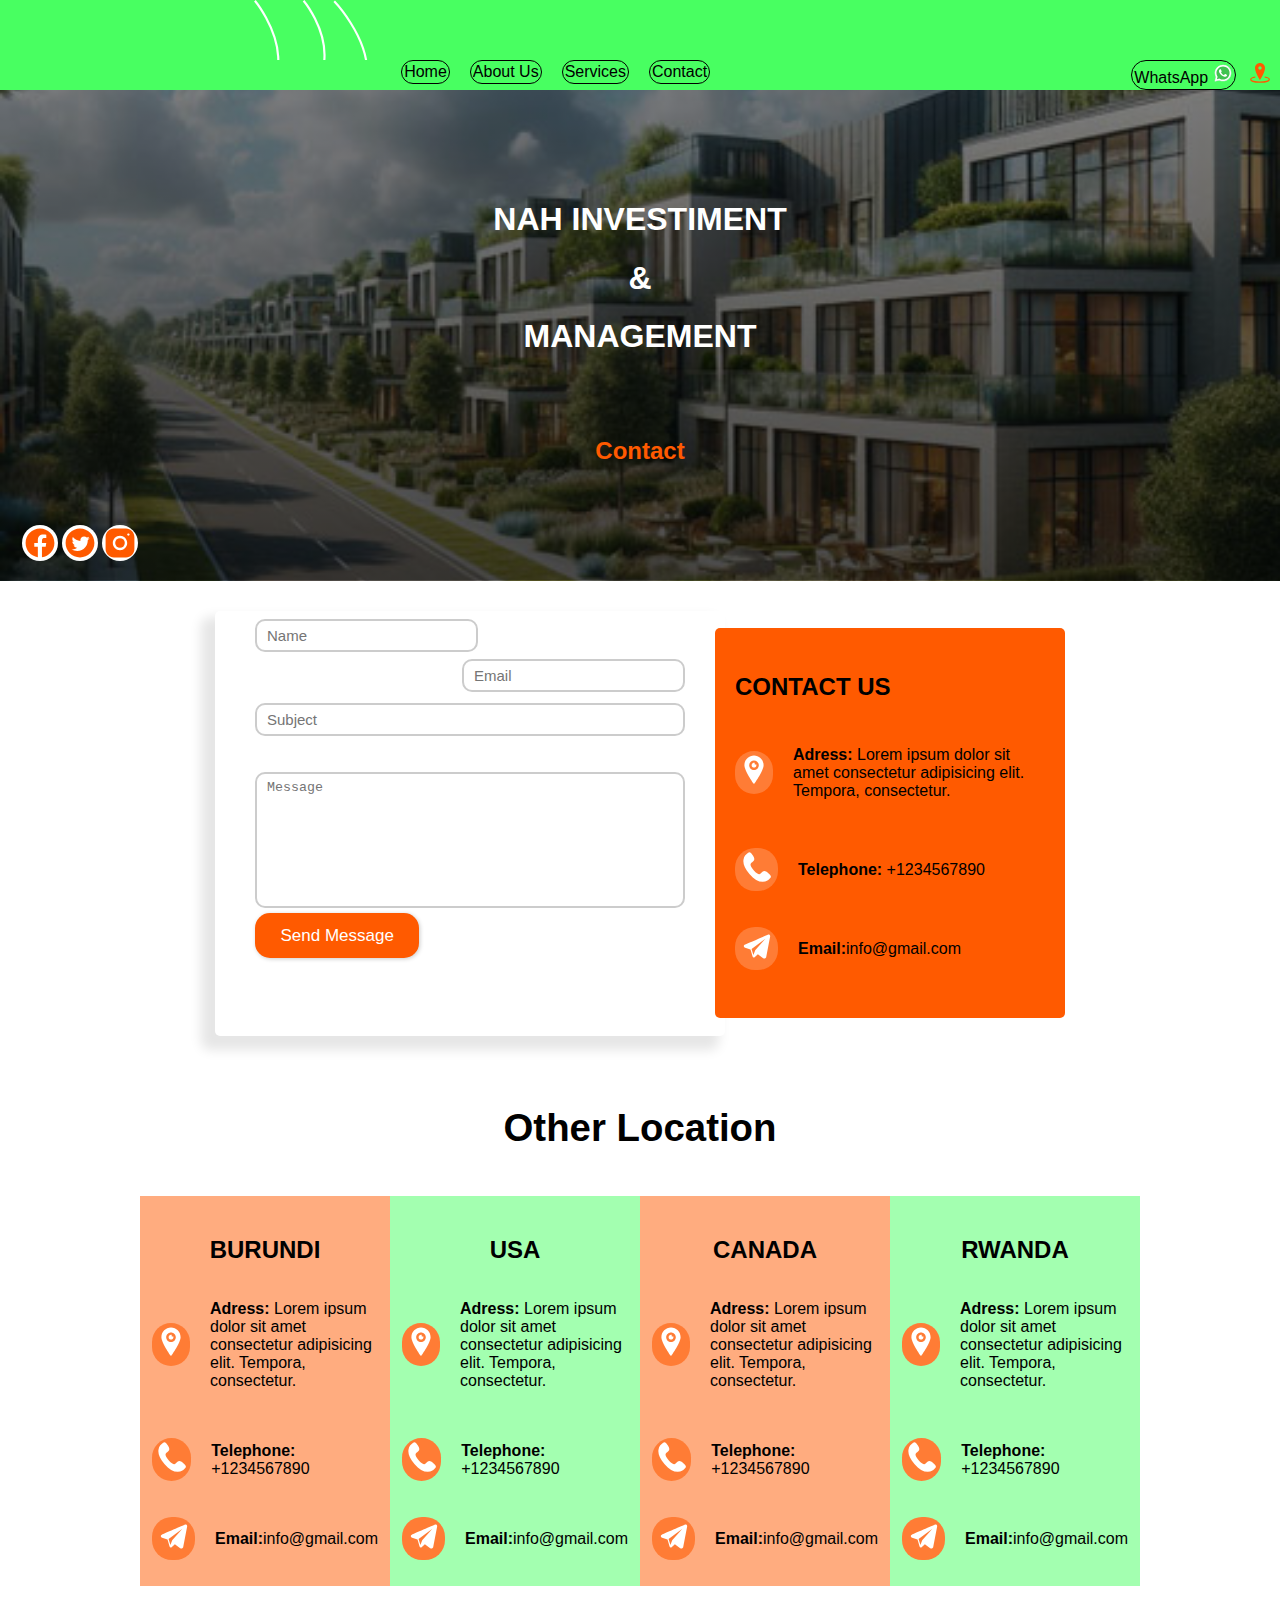
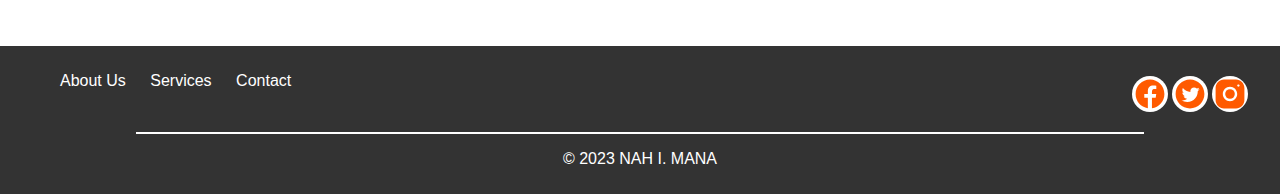
<file: contact.html>
<!DOCTYPE html>
<html lang="en">

<head>
    <meta charset="UTF-8">
    <meta name="viewport" content="width=device-width, initial-scale=1.0">
    <link rel="stylesheet" href="styles.css">
    <title>NAH I. MANA</title>
</head>

<body>

    <header >
      <div class="headercontact">
        <div class="top-menu">
        <div class="menu-toggle">&#9776; Menu</div>
        <div class="menu">
          <div class="gost">
    
          </div>
            
            <nav>
                <ul>
                    <li><a href="#home">Home</a></li>
                    <li><a href="#about">About Us</a></li>
                    <li><a href="#services">Services</a></li>
                    <li><a href="#contact">Contact</a></li>
                </ul>
            </nav>
            
            <div class="Bouton-whatsapp">
                    <a href="https://wa.me/+25771096196" class="whatsapp-button" target="_blank">WhatsApp
                        <svg xmlns="http://www.w3.org/2000/svg" viewBox="0 0 48 48"><path fill="#fff" d="M4.868,43.303l2.694-9.835C5.9,30.59,5.026,27.324,5.027,23.979C5.032,13.514,13.548,5,24.014,5c5.079,0.002,9.845,1.979,13.43,5.566c3.584,3.588,5.558,8.356,5.556,13.428c-0.004,10.465-8.522,18.98-18.986,18.98c-0.001,0,0,0,0,0h-0.008c-3.177-0.001-6.3-0.798-9.073-2.311L4.868,43.303z"/><path fill="#fff" d="M4.868,43.803c-0.132,0-0.26-0.052-0.355-0.148c-0.125-0.127-0.174-0.312-0.127-0.483l2.639-9.636c-1.636-2.906-2.499-6.206-2.497-9.556C4.532,13.238,13.273,4.5,24.014,4.5c5.21,0.002,10.105,2.031,13.784,5.713c3.679,3.683,5.704,8.577,5.702,13.781c-0.004,10.741-8.746,19.48-19.486,19.48c-3.189-0.001-6.344-0.788-9.144-2.277l-9.875,2.589C4.953,43.798,4.911,43.803,4.868,43.803z"/><path fill="#cfd8dc" d="M24.014,5c5.079,0.002,9.845,1.979,13.43,5.566c3.584,3.588,5.558,8.356,5.556,13.428c-0.004,10.465-8.522,18.98-18.986,18.98h-0.008c-3.177-0.001-6.3-0.798-9.073-2.311L4.868,43.303l2.694-9.835C5.9,30.59,5.026,27.324,5.027,23.979C5.032,13.514,13.548,5,24.014,5 M24.014,42.974C24.014,42.974,24.014,42.974,24.014,42.974C24.014,42.974,24.014,42.974,24.014,42.974 M24.014,42.974C24.014,42.974,24.014,42.974,24.014,42.974C24.014,42.974,24.014,42.974,24.014,42.974 M24.014,4C24.014,4,24.014,4,24.014,4C12.998,4,4.032,12.962,4.027,23.979c-0.001,3.367,0.849,6.685,2.461,9.622l-2.585,9.439c-0.094,0.345,0.002,0.713,0.254,0.967c0.19,0.192,0.447,0.297,0.711,0.297c0.085,0,0.17-0.011,0.254-0.033l9.687-2.54c2.828,1.468,5.998,2.243,9.197,2.244c11.024,0,19.99-8.963,19.995-19.98c0.002-5.339-2.075-10.359-5.848-14.135C34.378,6.083,29.357,4.002,24.014,4L24.014,4z"/><path fill="#40c351" d="M35.176,12.832c-2.98-2.982-6.941-4.625-11.157-4.626c-8.704,0-15.783,7.076-15.787,15.774c-0.001,2.981,0.833,5.883,2.413,8.396l0.376,0.597l-1.595,5.821l5.973-1.566l0.577,0.342c2.422,1.438,5.2,2.198,8.032,2.199h0.006c8.698,0,15.777-7.077,15.78-15.776C39.795,19.778,38.156,15.814,35.176,12.832z"/><path fill="#fff" fill-rule="evenodd" d="M19.268,16.045c-0.355-0.79-0.729-0.806-1.068-0.82c-0.277-0.012-0.593-0.011-0.909-0.011c-0.316,0-0.83,0.119-1.265,0.594c-0.435,0.475-1.661,1.622-1.661,3.956c0,2.334,1.7,4.59,1.937,4.906c0.237,0.316,3.282,5.259,8.104,7.161c4.007,1.58,4.823,1.266,5.693,1.187c0.87-0.079,2.807-1.147,3.202-2.255c0.395-1.108,0.395-2.057,0.277-2.255c-0.119-0.198-0.435-0.316-0.909-0.554s-2.807-1.385-3.242-1.543c-0.435-0.158-0.751-0.237-1.068,0.238c-0.316,0.474-1.225,1.543-1.502,1.859c-0.277,0.317-0.554,0.357-1.028,0.119c-0.474-0.238-2.002-0.738-3.815-2.354c-1.41-1.257-2.362-2.81-2.639-3.285c-0.277-0.474-0.03-0.731,0.208-0.968c0.213-0.213,0.474-0.554,0.712-0.831c0.237-0.277,0.316-0.475,0.474-0.791c0.158-0.317,0.079-0.594-0.04-0.831C20.612,19.329,19.69,16.983,19.268,16.045z" clip-rule="evenodd"/></svg>
                    </a>
                    <a href="https://wame/" target="_blank" class="Bouton-map"><svg xmlns="http://www.w3.org/2000/svg" width="24" height="24" viewBox="0 0 24 24">
                        <path fill="none" stroke="#FF5A00" stroke-linejoin="round" stroke-width="1.5" d="M17.6,16.8 c3.3,0.6,5.5,1.6,5.5,2.9c0,1.8-5,3.3-11.1,3.3S0.9,21.5,0.9,19.7c0-1.2,2.2-2.3,5.5-2.9" />
                        <path d="M12,0C8.7,0,6,2.7,6,6c0,5.2,6,14.6,6,14.6s6-9.5,6-14.6C18,2.7,15.3,0,12,0z M12,8c-1.1,0-2-0.9-2-2 c0-1.1,0.9-2,2-2s2,0.9,2,2C14,7.1,13.1,8,12,8z" fill="#FF5A00" />
                      </svg></a>
            </div>
        </div>
               
        </div>
       
        <div class="hero " id="herocontac">
        <div class="titre">
            <div class="recherch">
            <div class="nre-titre">
            <h1 >NAH INVESTIMENT</h1>
            <h1>&</h1>
            <h1>MANAGEMENT</h1></div>
          
        </div>
        </div>
        <div class="titre contattitre">
        <h2>Contact</h2>
        </div>
        <div class="icon">
          <svg xmlns="http://www.w3.org/2000/svg" viewBox="0 0 30 30">
              <path d="M15,3C8.373,3,3,8.373,3,15c0,6.016,4.432,10.984,10.206,11.852V18.18h-2.969v-3.154h2.969v-2.099c0-3.475,1.693-5,4.581-5c1.383,0,2.115,0.103,2.461,0.149v2.753h-1.97c-1.226,0-1.654,1.163-1.654,2.473v1.724h3.593L19.73,18.18h-3.106v8.697C22.481,26.083,27,21.075,27,15C27,8.373,21.627,3,15,3z" fill="#FF5A00" />
            </svg> 
            <svg xmlns="http://www.w3.org/2000/svg" viewBox="0 0 30 30">
              <path d="M15,3C8.373,3,3,8.373,3,15c0,6.627,5.373,12,12,12s12-5.373,12-12C27,8.373,21.627,3,15,3z M21.464,12.535c0.006,0.133,0.009,0.265,0.009,0.397c0,4.068-3.095,8.756-8.756,8.756c-1.739,0-3.356-0.509-4.717-1.383c0.241,0.029,0.486,0.042,0.735,0.042c1.443,0,2.769-0.491,3.821-1.318c-1.347-0.025-2.484-0.915-2.875-2.137c0.188,0.036,0.381,0.055,0.579,0.055c0.281,0,0.554-0.038,0.811-0.108c-1.408-0.282-2.469-1.526-2.469-3.017c0-0.013,0-0.026,0-0.039c0.415,0.231,0.889,0.369,1.394,0.385c-0.825-0.551-1.369-1.494-1.369-2.561c0-0.565,0.151-1.094,0.416-1.547c1.518,1.862,3.786,3.088,6.343,3.216c-0.052-0.225-0.079-0.46-0.079-0.701c0-1.699,1.378-3.078,3.077-3.078c0.885,0,1.685,0.374,2.246,0.972c0.701-0.139,1.36-0.394,1.955-0.747c-0.23,0.719-0.718,1.321-1.354,1.703c0.622-0.074,1.215-0.239,1.768-0.484C22.588,11.559,22.067,12.1,21.464,12.535z" fill="#FF5A00" />
            </svg>
            <svg xmlns="http://www.w3.org/2000/svg" viewBox="0 0 30 30">
              <path d="M15 11A4 4 0 1 0 15 19A4 4 0 1 0 15 11Z" fill="#FF5A00" />
              <path d="M19.999,3h-10C6.14,3,3,6.141,3,10.001v10C3,23.86,6.141,27,10.001,27h10C23.86,27,27,23.859,27,19.999v-10C27,6.14,23.859,3,19.999,3z M15,21c-3.309,0-6-2.691-6-6s2.691-6,6-6s6,2.691,6,6S18.309,21,15,21z M22,9c-0.552,0-1-0.448-1-1c0-0.552,0.448-1,1-1s1,0.448,1,1C23,8.552,22.552,9,22,9z" fill="#FF5A00" />
            </svg>
      </div>
    </div>
  </div>
    </header>
   <div class="contact-container">
  <div class="contact container shadow" id="contact_form">
    <div class="contact row body" id="contact_body">
      <div class="contact-elements">
        <ul>
          <li class="ninde">
            <div class="inline">
            <p class="left">
              
              <input type="text" name="name" id="name" required="true" class="input-field" placeholder="Name" />
            </p>
            <p class="pull-right">
              <input type="text" name="phone2" maxlength="15" class="tel-number-field long" placeholder="Email" />
            </div>
          </li>
          <div class="center-btn" style="position:relevant; height:5vh;">
            <li>
              <input type="email" name="email" required="true" class="input-field centero" placeholder="Subject" />
            </li>
          </div>
  
          <li>
            
          </li>
          <li>
            <textarea cols="46" rows="8" name="message" id="message" class="textarea-field" required="true" placeholder="Message"></textarea>
          </li>
        </ul>
      </div>
      <div class="center-btn" style="position:relevant; height:5vh;">
        <li>
          <input id="submit_btn" class="btn btn-submit" type="submit" value="Send Message" />
        </li>
      </div>
    </div>
  </div>
  <div class="info">
    <h2>CONTACT US</h2>
    <div class="contactline">
      <div class="roundicon"><svg xmlns="http://www.w3.org/2000/svg" viewBox="0 0 50 50">
        <path d="M25,1C16.178,1,9,8.178,9,17c0,8.498,14.558,29.671,15.177,30.568C24.364,47.839,24.671,48,25,48s0.636-0.161,0.823-0.432C26.442,46.671,41,25.498,41,17C41,8.178,33.822,1,25,1z M25,25c-4.418,0-8-3.582-8-8s3.582-8,8-8s8,3.582,8,8S29.418,25,25,25z" fill="#FFFFFF" />
        <path d="M27.5,16c-0.828,0-1.5-0.672-1.5-1.5c0-0.479,0.228-0.9,0.577-1.175C26.093,13.117,25.561,13,25,13c-2.209,0-4,1.791-4,4c0,2.209,1.791,4,4,4s4-1.791,4-4c0-0.561-0.117-1.093-0.325-1.577C28.4,15.772,27.979,16,27.5,16z" fill="#FFFFFF" />
      </svg></div>
      <p> <strong>Adress:</strong> Lorem ipsum dolor sit amet consectetur adipisicing elit. Tempora, consectetur.</p>
    </div>
    <div class="contactline">
      <div class="roundicon"><svg xmlns="http://www.w3.org/2000/svg" width="26" height="26" viewBox="0 0 26 26">
        <path d="M22.386,18.026c-1.548-1.324-3.119-2.126-4.648-0.804l-0.913,0.799c-0.668,0.58-1.91,3.29-6.712-2.234 c-4.801-5.517-1.944-6.376-1.275-6.951l0.918-0.8c1.521-1.325,0.947-2.993-0.15-4.71l-0.662-1.04 C7.842,0.573,6.642-0.552,5.117,0.771L4.293,1.491C3.619,1.982,1.735,3.578,1.278,6.61c-0.55,3.638,1.185,7.804,5.16,12.375 c3.97,4.573,7.857,6.87,11.539,6.83c3.06-0.033,4.908-1.675,5.486-2.272l0.827-0.721c1.521-1.322,0.576-2.668-0.973-3.995 L22.386,18.026z" fill="#FFFFFF" />
      </svg></div>
      <p> <strong>Telephone:</strong> +1234567890</p>
    </div>
    <div class="contactline">
      <div class="roundicon"><svg xmlns="http://www.w3.org/2000/svg" viewBox="0 0 50 50">
        <path d="M46.137,6.552c-0.75-0.636-1.928-0.727-3.146-0.238l-0.002,0C41.708,6.828,6.728,21.832,5.304,22.445c-0.259,0.09-2.521,0.934-2.288,2.814c0.208,1.695,2.026,2.397,2.248,2.478l8.893,3.045c0.59,1.964,2.765,9.21,3.246,10.758c0.3,0.965,0.789,2.233,1.646,2.494c0.752,0.29,1.5,0.025,1.984-0.355l5.437-5.043l8.777,6.845l0.209,0.125c0.596,0.264,1.167,0.396,1.712,0.396c0.421,0,0.825-0.079,1.211-0.237c1.315-0.54,1.841-1.793,1.896-1.935l6.556-34.077C47.231,7.933,46.675,7.007,46.137,6.552z M22,32l-3,8l-3-10l23-17L22,32z" fill="#FFFFFF" />
      </svg></div>
      <p> <strong>Email:</strong>info@gmail.com</p>
    </div>
    
</div>
</div>

<section>
  <h1>Other Location</h1>
<div class="othercontact">
  <div class="infother">
    <h2>BURUNDI</h2>
    <div class="contactline">
      <div class="roundicon"><svg xmlns="http://www.w3.org/2000/svg" viewBox="0 0 50 50">
        <path d="M25,1C16.178,1,9,8.178,9,17c0,8.498,14.558,29.671,15.177,30.568C24.364,47.839,24.671,48,25,48s0.636-0.161,0.823-0.432C26.442,46.671,41,25.498,41,17C41,8.178,33.822,1,25,1z M25,25c-4.418,0-8-3.582-8-8s3.582-8,8-8s8,3.582,8,8S29.418,25,25,25z" fill="#FFFFFF" />
        <path d="M27.5,16c-0.828,0-1.5-0.672-1.5-1.5c0-0.479,0.228-0.9,0.577-1.175C26.093,13.117,25.561,13,25,13c-2.209,0-4,1.791-4,4c0,2.209,1.791,4,4,4s4-1.791,4-4c0-0.561-0.117-1.093-0.325-1.577C28.4,15.772,27.979,16,27.5,16z" fill="#FFFFFF" />
      </svg></div>
      <p> <strong>Adress:</strong> Lorem ipsum dolor sit amet consectetur adipisicing elit. Tempora, consectetur.</p>
    </div>
    <div class="contactline">
      <div class="roundicon"><svg xmlns="http://www.w3.org/2000/svg" width="26" height="26" viewBox="0 0 26 26">
        <path d="M22.386,18.026c-1.548-1.324-3.119-2.126-4.648-0.804l-0.913,0.799c-0.668,0.58-1.91,3.29-6.712-2.234 c-4.801-5.517-1.944-6.376-1.275-6.951l0.918-0.8c1.521-1.325,0.947-2.993-0.15-4.71l-0.662-1.04 C7.842,0.573,6.642-0.552,5.117,0.771L4.293,1.491C3.619,1.982,1.735,3.578,1.278,6.61c-0.55,3.638,1.185,7.804,5.16,12.375 c3.97,4.573,7.857,6.87,11.539,6.83c3.06-0.033,4.908-1.675,5.486-2.272l0.827-0.721c1.521-1.322,0.576-2.668-0.973-3.995 L22.386,18.026z" fill="#FFFFFF" />
      </svg></div>
      <p> <strong>Telephone:</strong> +1234567890</p>
    </div>
    <div class="contactline">
      <div class="roundicon"><svg xmlns="http://www.w3.org/2000/svg" viewBox="0 0 50 50">
        <path d="M46.137,6.552c-0.75-0.636-1.928-0.727-3.146-0.238l-0.002,0C41.708,6.828,6.728,21.832,5.304,22.445c-0.259,0.09-2.521,0.934-2.288,2.814c0.208,1.695,2.026,2.397,2.248,2.478l8.893,3.045c0.59,1.964,2.765,9.21,3.246,10.758c0.3,0.965,0.789,2.233,1.646,2.494c0.752,0.29,1.5,0.025,1.984-0.355l5.437-5.043l8.777,6.845l0.209,0.125c0.596,0.264,1.167,0.396,1.712,0.396c0.421,0,0.825-0.079,1.211-0.237c1.315-0.54,1.841-1.793,1.896-1.935l6.556-34.077C47.231,7.933,46.675,7.007,46.137,6.552z M22,32l-3,8l-3-10l23-17L22,32z" fill="#FFFFFF" />
      </svg></div>
      <p> <strong>Email:</strong>info@gmail.com</p>
    </div>
    
  </div>
  <div class="infother greenback">
    <h2>USA</h2>
    <div class="contactline">
      <div class="roundicon"><svg xmlns="http://www.w3.org/2000/svg" viewBox="0 0 50 50">
        <path d="M25,1C16.178,1,9,8.178,9,17c0,8.498,14.558,29.671,15.177,30.568C24.364,47.839,24.671,48,25,48s0.636-0.161,0.823-0.432C26.442,46.671,41,25.498,41,17C41,8.178,33.822,1,25,1z M25,25c-4.418,0-8-3.582-8-8s3.582-8,8-8s8,3.582,8,8S29.418,25,25,25z" fill="#FFFFFF" />
        <path d="M27.5,16c-0.828,0-1.5-0.672-1.5-1.5c0-0.479,0.228-0.9,0.577-1.175C26.093,13.117,25.561,13,25,13c-2.209,0-4,1.791-4,4c0,2.209,1.791,4,4,4s4-1.791,4-4c0-0.561-0.117-1.093-0.325-1.577C28.4,15.772,27.979,16,27.5,16z" fill="#FFFFFF" />
      </svg></div>
      <p> <strong>Adress:</strong> Lorem ipsum dolor sit amet consectetur adipisicing elit. Tempora, consectetur.</p>
    </div>
    <div class="contactline">
      <div class="roundicon"><svg xmlns="http://www.w3.org/2000/svg" width="26" height="26" viewBox="0 0 26 26">
        <path d="M22.386,18.026c-1.548-1.324-3.119-2.126-4.648-0.804l-0.913,0.799c-0.668,0.58-1.91,3.29-6.712-2.234 c-4.801-5.517-1.944-6.376-1.275-6.951l0.918-0.8c1.521-1.325,0.947-2.993-0.15-4.71l-0.662-1.04 C7.842,0.573,6.642-0.552,5.117,0.771L4.293,1.491C3.619,1.982,1.735,3.578,1.278,6.61c-0.55,3.638,1.185,7.804,5.16,12.375 c3.97,4.573,7.857,6.87,11.539,6.83c3.06-0.033,4.908-1.675,5.486-2.272l0.827-0.721c1.521-1.322,0.576-2.668-0.973-3.995 L22.386,18.026z" fill="#FFFFFF" />
      </svg></div>
      <p> <strong>Telephone:</strong> +1234567890</p>
    </div>
    <div class="contactline">
      <div class="roundicon"><svg xmlns="http://www.w3.org/2000/svg" viewBox="0 0 50 50">
        <path d="M46.137,6.552c-0.75-0.636-1.928-0.727-3.146-0.238l-0.002,0C41.708,6.828,6.728,21.832,5.304,22.445c-0.259,0.09-2.521,0.934-2.288,2.814c0.208,1.695,2.026,2.397,2.248,2.478l8.893,3.045c0.59,1.964,2.765,9.21,3.246,10.758c0.3,0.965,0.789,2.233,1.646,2.494c0.752,0.29,1.5,0.025,1.984-0.355l5.437-5.043l8.777,6.845l0.209,0.125c0.596,0.264,1.167,0.396,1.712,0.396c0.421,0,0.825-0.079,1.211-0.237c1.315-0.54,1.841-1.793,1.896-1.935l6.556-34.077C47.231,7.933,46.675,7.007,46.137,6.552z M22,32l-3,8l-3-10l23-17L22,32z" fill="#FFFFFF" />
      </svg></div>
      <p> <strong>Email:</strong>info@gmail.com</p>
    </div>
    
  </div>
  <div class="infother">
    <h2>CANADA</h2>
    <div class="contactline">
      <div class="roundicon"><svg xmlns="http://www.w3.org/2000/svg" viewBox="0 0 50 50">
        <path d="M25,1C16.178,1,9,8.178,9,17c0,8.498,14.558,29.671,15.177,30.568C24.364,47.839,24.671,48,25,48s0.636-0.161,0.823-0.432C26.442,46.671,41,25.498,41,17C41,8.178,33.822,1,25,1z M25,25c-4.418,0-8-3.582-8-8s3.582-8,8-8s8,3.582,8,8S29.418,25,25,25z" fill="#FFFFFF" />
        <path d="M27.5,16c-0.828,0-1.5-0.672-1.5-1.5c0-0.479,0.228-0.9,0.577-1.175C26.093,13.117,25.561,13,25,13c-2.209,0-4,1.791-4,4c0,2.209,1.791,4,4,4s4-1.791,4-4c0-0.561-0.117-1.093-0.325-1.577C28.4,15.772,27.979,16,27.5,16z" fill="#FFFFFF" />
      </svg></div>
      <p> <strong>Adress:</strong> Lorem ipsum dolor sit amet consectetur adipisicing elit. Tempora, consectetur.</p>
    </div>
    <div class="contactline">
      <div class="roundicon"><svg xmlns="http://www.w3.org/2000/svg" width="26" height="26" viewBox="0 0 26 26">
        <path d="M22.386,18.026c-1.548-1.324-3.119-2.126-4.648-0.804l-0.913,0.799c-0.668,0.58-1.91,3.29-6.712-2.234 c-4.801-5.517-1.944-6.376-1.275-6.951l0.918-0.8c1.521-1.325,0.947-2.993-0.15-4.71l-0.662-1.04 C7.842,0.573,6.642-0.552,5.117,0.771L4.293,1.491C3.619,1.982,1.735,3.578,1.278,6.61c-0.55,3.638,1.185,7.804,5.16,12.375 c3.97,4.573,7.857,6.87,11.539,6.83c3.06-0.033,4.908-1.675,5.486-2.272l0.827-0.721c1.521-1.322,0.576-2.668-0.973-3.995 L22.386,18.026z" fill="#FFFFFF" />
      </svg></div>
      <p> <strong>Telephone:</strong> +1234567890</p>
    </div>
    <div class="contactline">
      <div class="roundicon"><svg xmlns="http://www.w3.org/2000/svg" viewBox="0 0 50 50">
        <path d="M46.137,6.552c-0.75-0.636-1.928-0.727-3.146-0.238l-0.002,0C41.708,6.828,6.728,21.832,5.304,22.445c-0.259,0.09-2.521,0.934-2.288,2.814c0.208,1.695,2.026,2.397,2.248,2.478l8.893,3.045c0.59,1.964,2.765,9.21,3.246,10.758c0.3,0.965,0.789,2.233,1.646,2.494c0.752,0.29,1.5,0.025,1.984-0.355l5.437-5.043l8.777,6.845l0.209,0.125c0.596,0.264,1.167,0.396,1.712,0.396c0.421,0,0.825-0.079,1.211-0.237c1.315-0.54,1.841-1.793,1.896-1.935l6.556-34.077C47.231,7.933,46.675,7.007,46.137,6.552z M22,32l-3,8l-3-10l23-17L22,32z" fill="#FFFFFF" />
      </svg></div>
      <p> <strong>Email:</strong>info@gmail.com</p>
    </div>
    
  </div>
  <div class="infother greenback">
    <h2>RWANDA</h2>
    <div class="contactline">
      <div class="roundicon"><svg xmlns="http://www.w3.org/2000/svg" viewBox="0 0 50 50">
        <path d="M25,1C16.178,1,9,8.178,9,17c0,8.498,14.558,29.671,15.177,30.568C24.364,47.839,24.671,48,25,48s0.636-0.161,0.823-0.432C26.442,46.671,41,25.498,41,17C41,8.178,33.822,1,25,1z M25,25c-4.418,0-8-3.582-8-8s3.582-8,8-8s8,3.582,8,8S29.418,25,25,25z" fill="#FFFFFF" />
        <path d="M27.5,16c-0.828,0-1.5-0.672-1.5-1.5c0-0.479,0.228-0.9,0.577-1.175C26.093,13.117,25.561,13,25,13c-2.209,0-4,1.791-4,4c0,2.209,1.791,4,4,4s4-1.791,4-4c0-0.561-0.117-1.093-0.325-1.577C28.4,15.772,27.979,16,27.5,16z" fill="#FFFFFF" />
      </svg></div>
      <p> <strong>Adress:</strong> Lorem ipsum dolor sit amet consectetur adipisicing elit. Tempora, consectetur.</p>
    </div>
    <div class="contactline">
      <div class="roundicon"><svg xmlns="http://www.w3.org/2000/svg" width="26" height="26" viewBox="0 0 26 26">
        <path d="M22.386,18.026c-1.548-1.324-3.119-2.126-4.648-0.804l-0.913,0.799c-0.668,0.58-1.91,3.29-6.712-2.234 c-4.801-5.517-1.944-6.376-1.275-6.951l0.918-0.8c1.521-1.325,0.947-2.993-0.15-4.71l-0.662-1.04 C7.842,0.573,6.642-0.552,5.117,0.771L4.293,1.491C3.619,1.982,1.735,3.578,1.278,6.61c-0.55,3.638,1.185,7.804,5.16,12.375 c3.97,4.573,7.857,6.87,11.539,6.83c3.06-0.033,4.908-1.675,5.486-2.272l0.827-0.721c1.521-1.322,0.576-2.668-0.973-3.995 L22.386,18.026z" fill="#FFFFFF" />
      </svg></div>
      <p> <strong>Telephone:</strong> +1234567890</p>
    </div>
    <div class="contactline">
      <div class="roundicon"><svg xmlns="http://www.w3.org/2000/svg" viewBox="0 0 50 50">
        <path d="M46.137,6.552c-0.75-0.636-1.928-0.727-3.146-0.238l-0.002,0C41.708,6.828,6.728,21.832,5.304,22.445c-0.259,0.09-2.521,0.934-2.288,2.814c0.208,1.695,2.026,2.397,2.248,2.478l8.893,3.045c0.59,1.964,2.765,9.21,3.246,10.758c0.3,0.965,0.789,2.233,1.646,2.494c0.752,0.29,1.5,0.025,1.984-0.355l5.437-5.043l8.777,6.845l0.209,0.125c0.596,0.264,1.167,0.396,1.712,0.396c0.421,0,0.825-0.079,1.211-0.237c1.315-0.54,1.841-1.793,1.896-1.935l6.556-34.077C47.231,7.933,46.675,7.007,46.137,6.552z M22,32l-3,8l-3-10l23-17L22,32z" fill="#FFFFFF" />
      </svg></div>
      <p> <strong>Email:</strong>info@gmail.com</p>
    </div>
    
  </div>
</div>
</section>
    <footer>
     
      <div class="footer-content">
        <div class="menuf">
          <ul>
            <a href="https://albin488.github.io/">About Us</a>
            <a href="#services">Services</a>
            <a href="https://albin488.github.io/contact">Contact</a>
        </ul>
        </div>
            <div class="icon">
              <svg xmlns="http://www.w3.org/2000/svg" viewBox="0 0 30 30">
                  <path d="M15,3C8.373,3,3,8.373,3,15c0,6.016,4.432,10.984,10.206,11.852V18.18h-2.969v-3.154h2.969v-2.099c0-3.475,1.693-5,4.581-5c1.383,0,2.115,0.103,2.461,0.149v2.753h-1.97c-1.226,0-1.654,1.163-1.654,2.473v1.724h3.593L19.73,18.18h-3.106v8.697C22.481,26.083,27,21.075,27,15C27,8.373,21.627,3,15,3z" fill="#FF5A00" />
                </svg> 
                <svg xmlns="http://www.w3.org/2000/svg" viewBox="0 0 30 30">
                  <path d="M15,3C8.373,3,3,8.373,3,15c0,6.627,5.373,12,12,12s12-5.373,12-12C27,8.373,21.627,3,15,3z M21.464,12.535c0.006,0.133,0.009,0.265,0.009,0.397c0,4.068-3.095,8.756-8.756,8.756c-1.739,0-3.356-0.509-4.717-1.383c0.241,0.029,0.486,0.042,0.735,0.042c1.443,0,2.769-0.491,3.821-1.318c-1.347-0.025-2.484-0.915-2.875-2.137c0.188,0.036,0.381,0.055,0.579,0.055c0.281,0,0.554-0.038,0.811-0.108c-1.408-0.282-2.469-1.526-2.469-3.017c0-0.013,0-0.026,0-0.039c0.415,0.231,0.889,0.369,1.394,0.385c-0.825-0.551-1.369-1.494-1.369-2.561c0-0.565,0.151-1.094,0.416-1.547c1.518,1.862,3.786,3.088,6.343,3.216c-0.052-0.225-0.079-0.46-0.079-0.701c0-1.699,1.378-3.078,3.077-3.078c0.885,0,1.685,0.374,2.246,0.972c0.701-0.139,1.36-0.394,1.955-0.747c-0.23,0.719-0.718,1.321-1.354,1.703c0.622-0.074,1.215-0.239,1.768-0.484C22.588,11.559,22.067,12.1,21.464,12.535z" fill="#FF5A00" />
                </svg>
                <svg xmlns="http://www.w3.org/2000/svg" viewBox="0 0 30 30">
                  <path d="M15 11A4 4 0 1 0 15 19A4 4 0 1 0 15 11Z" fill="#FF5A00" />
                  <path d="M19.999,3h-10C6.14,3,3,6.141,3,10.001v10C3,23.86,6.141,27,10.001,27h10C23.86,27,27,23.859,27,19.999v-10C27,6.14,23.859,3,19.999,3z M15,21c-3.309,0-6-2.691-6-6s2.691-6,6-6s6,2.691,6,6S18.309,21,15,21z M22,9c-0.552,0-1-0.448-1-1c0-0.552,0.448-1,1-1s1,0.448,1,1C23,8.552,22.552,9,22,9z" fill="#FF5A00" />
                </svg>
          </div>
       
        </div>
          <div class="line">
      
          </div>
        <p>&copy; 2023 NAH I. MANA</p>
    </footer>

    <script src="script.js"></script>
</body>

</html>
</file>
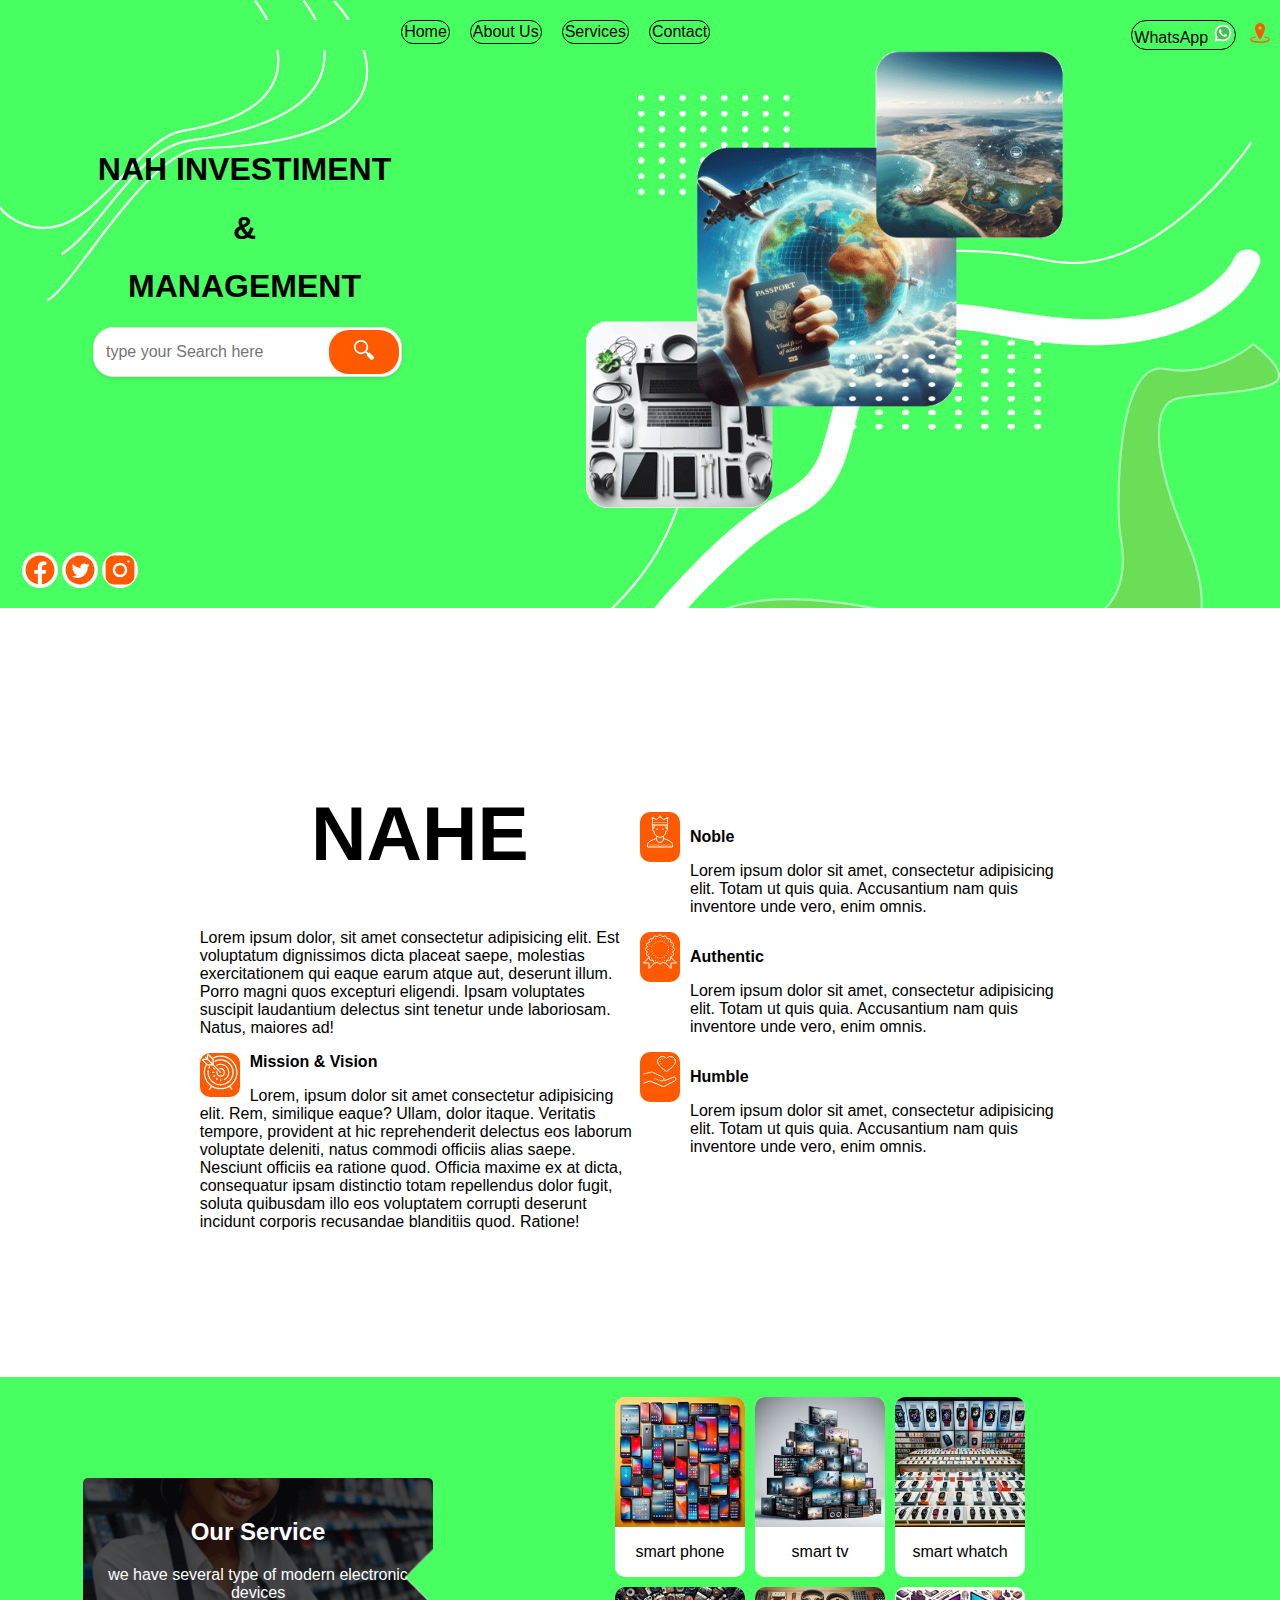
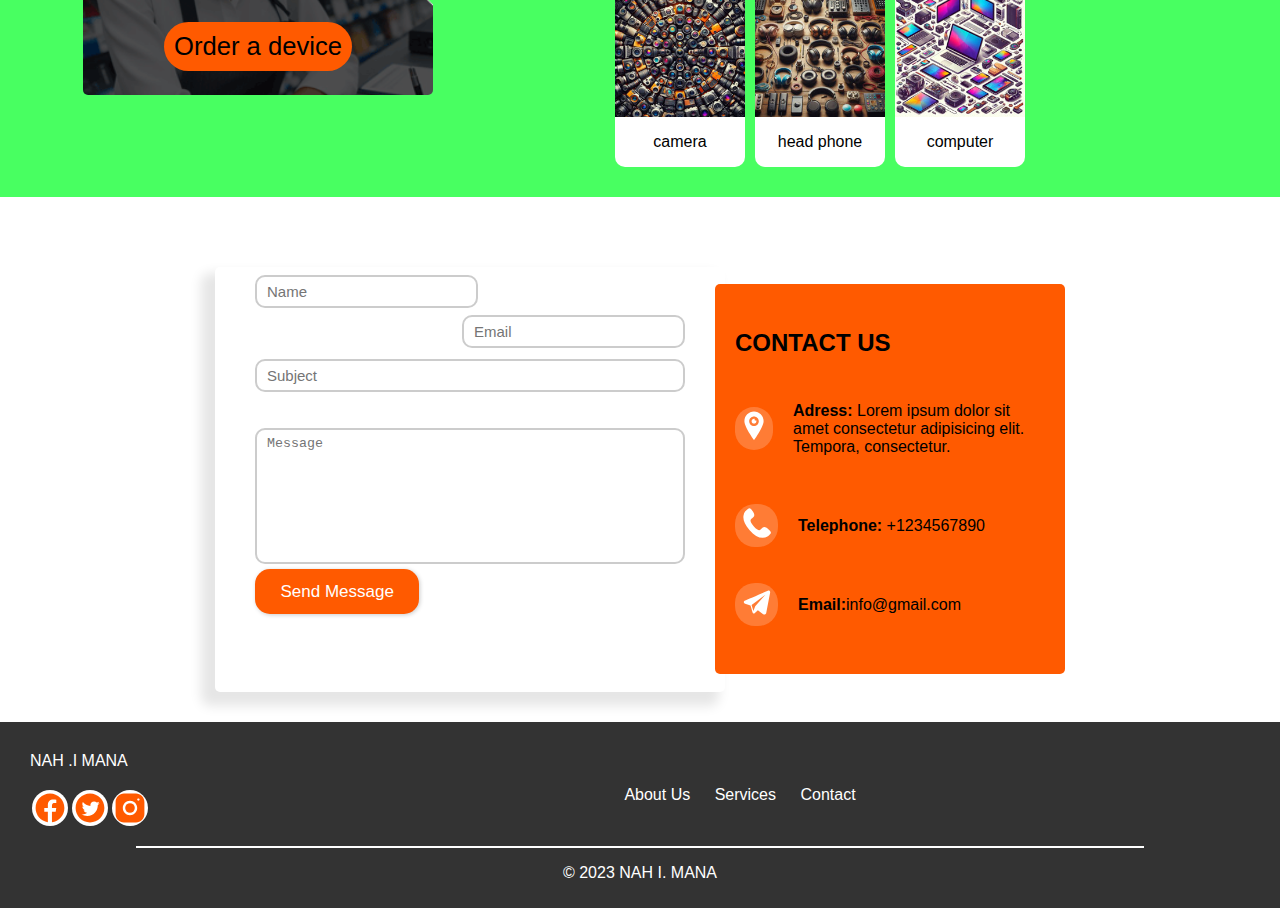
<file: nahe.html>
<!DOCTYPE html>
<html lang="en">

<head>
    <meta charset="UTF-8">
    <meta name="viewport" content="width=device-width, initial-scale=1.0">
    <link rel="stylesheet" href="styles.css">
    <title>NAH I. MANA</title>
</head>

<body>

    <header>
        <div class="top-menu">
        <div class="menu-toggle">&#9776; Menu</div>
        <div class="menu">
          <div class="gost">
    
          </div>
            <nav>
                <ul>
                    <li><a href="#home">Home</a></li>
                    <li><a href="#about">About Us</a></li>
                    <li><a href="#services">Services</a></li>
                    <li><a href="#contact">Contact</a></li>
                </ul>
            </nav>
            
            <div class="Bouton-whatsapp">
                    <a href="https://wa.me/+25771096196" class="whatsapp-button" target="_blank">WhatsApp
                        <svg xmlns="http://www.w3.org/2000/svg" viewBox="0 0 48 48"><path fill="#fff" d="M4.868,43.303l2.694-9.835C5.9,30.59,5.026,27.324,5.027,23.979C5.032,13.514,13.548,5,24.014,5c5.079,0.002,9.845,1.979,13.43,5.566c3.584,3.588,5.558,8.356,5.556,13.428c-0.004,10.465-8.522,18.98-18.986,18.98c-0.001,0,0,0,0,0h-0.008c-3.177-0.001-6.3-0.798-9.073-2.311L4.868,43.303z"/><path fill="#fff" d="M4.868,43.803c-0.132,0-0.26-0.052-0.355-0.148c-0.125-0.127-0.174-0.312-0.127-0.483l2.639-9.636c-1.636-2.906-2.499-6.206-2.497-9.556C4.532,13.238,13.273,4.5,24.014,4.5c5.21,0.002,10.105,2.031,13.784,5.713c3.679,3.683,5.704,8.577,5.702,13.781c-0.004,10.741-8.746,19.48-19.486,19.48c-3.189-0.001-6.344-0.788-9.144-2.277l-9.875,2.589C4.953,43.798,4.911,43.803,4.868,43.803z"/><path fill="#cfd8dc" d="M24.014,5c5.079,0.002,9.845,1.979,13.43,5.566c3.584,3.588,5.558,8.356,5.556,13.428c-0.004,10.465-8.522,18.98-18.986,18.98h-0.008c-3.177-0.001-6.3-0.798-9.073-2.311L4.868,43.303l2.694-9.835C5.9,30.59,5.026,27.324,5.027,23.979C5.032,13.514,13.548,5,24.014,5 M24.014,42.974C24.014,42.974,24.014,42.974,24.014,42.974C24.014,42.974,24.014,42.974,24.014,42.974 M24.014,42.974C24.014,42.974,24.014,42.974,24.014,42.974C24.014,42.974,24.014,42.974,24.014,42.974 M24.014,4C24.014,4,24.014,4,24.014,4C12.998,4,4.032,12.962,4.027,23.979c-0.001,3.367,0.849,6.685,2.461,9.622l-2.585,9.439c-0.094,0.345,0.002,0.713,0.254,0.967c0.19,0.192,0.447,0.297,0.711,0.297c0.085,0,0.17-0.011,0.254-0.033l9.687-2.54c2.828,1.468,5.998,2.243,9.197,2.244c11.024,0,19.99-8.963,19.995-19.98c0.002-5.339-2.075-10.359-5.848-14.135C34.378,6.083,29.357,4.002,24.014,4L24.014,4z"/><path fill="#40c351" d="M35.176,12.832c-2.98-2.982-6.941-4.625-11.157-4.626c-8.704,0-15.783,7.076-15.787,15.774c-0.001,2.981,0.833,5.883,2.413,8.396l0.376,0.597l-1.595,5.821l5.973-1.566l0.577,0.342c2.422,1.438,5.2,2.198,8.032,2.199h0.006c8.698,0,15.777-7.077,15.78-15.776C39.795,19.778,38.156,15.814,35.176,12.832z"/><path fill="#fff" fill-rule="evenodd" d="M19.268,16.045c-0.355-0.79-0.729-0.806-1.068-0.82c-0.277-0.012-0.593-0.011-0.909-0.011c-0.316,0-0.83,0.119-1.265,0.594c-0.435,0.475-1.661,1.622-1.661,3.956c0,2.334,1.7,4.59,1.937,4.906c0.237,0.316,3.282,5.259,8.104,7.161c4.007,1.58,4.823,1.266,5.693,1.187c0.87-0.079,2.807-1.147,3.202-2.255c0.395-1.108,0.395-2.057,0.277-2.255c-0.119-0.198-0.435-0.316-0.909-0.554s-2.807-1.385-3.242-1.543c-0.435-0.158-0.751-0.237-1.068,0.238c-0.316,0.474-1.225,1.543-1.502,1.859c-0.277,0.317-0.554,0.357-1.028,0.119c-0.474-0.238-2.002-0.738-3.815-2.354c-1.41-1.257-2.362-2.81-2.639-3.285c-0.277-0.474-0.03-0.731,0.208-0.968c0.213-0.213,0.474-0.554,0.712-0.831c0.237-0.277,0.316-0.475,0.474-0.791c0.158-0.317,0.079-0.594-0.04-0.831C20.612,19.329,19.69,16.983,19.268,16.045z" clip-rule="evenodd"/></svg>
                    </a>
                    <a href="https://wame/" target="_blank" class="Bouton-map"><svg xmlns="http://www.w3.org/2000/svg" width="24" height="24" viewBox="0 0 24 24">
                        <path fill="none" stroke="#FF5A00" stroke-linejoin="round" stroke-width="1.5" d="M17.6,16.8 c3.3,0.6,5.5,1.6,5.5,2.9c0,1.8-5,3.3-11.1,3.3S0.9,21.5,0.9,19.7c0-1.2,2.2-2.3,5.5-2.9" />
                        <path d="M12,0C8.7,0,6,2.7,6,6c0,5.2,6,14.6,6,14.6s6-9.5,6-14.6C18,2.7,15.3,0,12,0z M12,8c-1.1,0-2-0.9-2-2 c0-1.1,0.9-2,2-2s2,0.9,2,2C14,7.1,13.1,8,12,8z" fill="#FF5A00" />
                      </svg></a>
            </div>
        </div>
               
        </div>
       
        <div class="hero">
        <div class="titre">
            <div class="recherch">
            <div>
            <h1>NAH INVESTIMENT</h1>
            <h1>&</h1>
            <h1>MANAGEMENT</h1></div>
            <div>
            <div id="search-container">
                <input type="text" id="search-input" placeholder="type your Search here">
                <button id="search-button"><svg xmlns="http://www.w3.org/2000/svg" viewBox="0 0 24 24">
                    <path d="M13.262,14.868l2.479,2.478c-0.376,0.725-0.415,1.445-0.017,1.843l4.525,4.526 c0.571,0.571,1.812,0.257,2.768-0.7c0.956-0.955,1.269-2.195,0.697-2.766l-4.524-4.526c-0.399-0.398-1.119-0.36-1.842,0.016 l-2.48-2.478L13.262,14.868z M8.5,0C3.806,0,0,3.806,0,8.5C0,13.194,3.806,17,8.5,17S17,13.194,17,8.5C17,3.806,13.194,0,8.5,0z M8.5,15C4.91,15,2,12.09,2,8.5S4.91,2,8.5,2S15,4.91,15,8.5S12.09,15,8.5,15z" fill="#FFFFFF" />
                  </svg></button>
            </div></div>
        </div>
        </div>
        <div class="titre">
            <div>
               
                <img src="./src/OIG.png" alt="Image 3" class="image13"> 
           
        </div>
        </div>
    </div>
    <div class="icon">
        <svg xmlns="http://www.w3.org/2000/svg" viewBox="0 0 30 30">
            <path d="M15,3C8.373,3,3,8.373,3,15c0,6.016,4.432,10.984,10.206,11.852V18.18h-2.969v-3.154h2.969v-2.099c0-3.475,1.693-5,4.581-5c1.383,0,2.115,0.103,2.461,0.149v2.753h-1.97c-1.226,0-1.654,1.163-1.654,2.473v1.724h3.593L19.73,18.18h-3.106v8.697C22.481,26.083,27,21.075,27,15C27,8.373,21.627,3,15,3z" fill="#FF5A00" />
          </svg> 
          <svg xmlns="http://www.w3.org/2000/svg" viewBox="0 0 30 30">
            <path d="M15,3C8.373,3,3,8.373,3,15c0,6.627,5.373,12,12,12s12-5.373,12-12C27,8.373,21.627,3,15,3z M21.464,12.535c0.006,0.133,0.009,0.265,0.009,0.397c0,4.068-3.095,8.756-8.756,8.756c-1.739,0-3.356-0.509-4.717-1.383c0.241,0.029,0.486,0.042,0.735,0.042c1.443,0,2.769-0.491,3.821-1.318c-1.347-0.025-2.484-0.915-2.875-2.137c0.188,0.036,0.381,0.055,0.579,0.055c0.281,0,0.554-0.038,0.811-0.108c-1.408-0.282-2.469-1.526-2.469-3.017c0-0.013,0-0.026,0-0.039c0.415,0.231,0.889,0.369,1.394,0.385c-0.825-0.551-1.369-1.494-1.369-2.561c0-0.565,0.151-1.094,0.416-1.547c1.518,1.862,3.786,3.088,6.343,3.216c-0.052-0.225-0.079-0.46-0.079-0.701c0-1.699,1.378-3.078,3.077-3.078c0.885,0,1.685,0.374,2.246,0.972c0.701-0.139,1.36-0.394,1.955-0.747c-0.23,0.719-0.718,1.321-1.354,1.703c0.622-0.074,1.215-0.239,1.768-0.484C22.588,11.559,22.067,12.1,21.464,12.535z" fill="#FF5A00" />
          </svg>
          <svg xmlns="http://www.w3.org/2000/svg" viewBox="0 0 30 30">
            <path d="M15 11A4 4 0 1 0 15 19A4 4 0 1 0 15 11Z" fill="#FF5A00" />
            <path d="M19.999,3h-10C6.14,3,3,6.141,3,10.001v10C3,23.86,6.141,27,10.001,27h10C23.86,27,27,23.859,27,19.999v-10C27,6.14,23.859,3,19.999,3z M15,21c-3.309,0-6-2.691-6-6s2.691-6,6-6s6,2.691,6,6S18.309,21,15,21z M22,9c-0.552,0-1-0.448-1-1c0-0.552,0.448-1,1-1s1,0.448,1,1C23,8.552,22.552,9,22,9z" fill="#FF5A00" />
          </svg>
    </div>
    </header>
    <section>
      <div class="nahe">
        <div class="nahreft">
            <h1>NAHE</h1>
            <p>Lorem ipsum dolor, sit amet consectetur adipisicing elit. Est voluptatum dignissimos dicta placeat saepe, molestias exercitationem qui eaque earum atque aut, deserunt illum. Porro magni quos excepturi eligendi. Ipsam voluptates suscipit laudantium delectus sint tenetur unde laboriosam. Natus, maiores ad!</p>
            <div class="mission">
              <div class="goal">
                <svg xmlns="http://www.w3.org/2000/svg" viewBox="0 0 64 64">
                  <path d="M60,31C60,16.1,47.9,4,33,4c-4.6,0-9.2,1.2-13.2,3.4L14.4,2c-0.6-0.6-1.4-0.7-2.2-0.4c-0.8,0.3-1.2,1-1.2,1.8v4.2L9.7,6.3c-0.4-0.4-1-0.4-1.4,0s-0.4,1,0,1.4L9.6,9H5.4c-0.8,0-1.5,0.5-1.8,1.2S3.4,11.8,4,12.4l5.4,5.4C7.2,21.8,6,26.4,6,31c0,9,4.5,17.1,11.3,22l-3.1,4.5c-0.3,0.5-0.2,1.1,0.2,1.4c0.2,0.1,0.4,0.2,0.6,0.2c0.3,0,0.6-0.1,0.8-0.4l3.2-4.5c4.1,2.5,8.9,3.9,14,3.9s9.9-1.4,14-3.9l3.2,4.5c0.2,0.3,0.5,0.4,0.8,0.4c0.2,0,0.4-0.1,0.6-0.2c0.5-0.3,0.6-0.9,0.2-1.4L48.7,53C55.5,48.1,60,40,60,31z M13,3.4l6.4,6.4c0.4,0.4,0.6,0.9,0.6,1.4v5.3l-7-7V3.4z M5.4,11h6.2l7,7h-5.3c-0.5,0-1-0.2-1.4-0.6L5.4,11z M33,56C19.2,56,8,44.8,8,31c0-4.1,1-8.1,2.9-11.7c0.7,0.5,1.5,0.7,2.3,0.7h7.3l11.7,11.7c0.2,0.2,0.5,0.3,0.7,0.3s0.5-0.1,0.7-0.3c0.4-0.4,0.4-1,0-1.4L22,18.6v-7.3c0-0.8-0.3-1.6-0.7-2.3C24.9,7,28.9,6,33,6c13.8,0,25,11.2,25,25S46.8,56,33,56z" fill="#FFFFFF" />
                  <path d="M13.9,24.9c0.1,0,0.2,0.1,0.4,0.1c0.4,0,0.8-0.2,0.9-0.6c0.2-0.6,0.5-1.3,0.8-1.9c0.2-0.5,0-1.1-0.4-1.3c-0.5-0.2-1.1,0-1.3,0.4c-0.3,0.7-0.7,1.4-0.9,2.1C13.1,24.2,13.4,24.7,13.9,24.9z" fill="#FFFFFF" />
                  <path d="M33,10c-3.3,0-6.5,0.8-9.5,2.2c-0.5,0.2-0.7,0.8-0.4,1.3c0.2,0.5,0.8,0.7,1.3,0.4c2.7-1.3,5.5-2,8.5-2c10.5,0,19,8.5,19,19s-8.5,19-19,19s-19-8.5-19-19c0-1,0.1-1.9,0.2-2.9c0.1-0.5-0.3-1.1-0.8-1.1c-0.5-0.1-1.1,0.3-1.1,0.8c-0.2,1-0.2,2.1-0.2,3.1c0,11.6,9.4,21,21,21s21-9.4,21-21S44.6,10,33,10z" fill="#FFFFFF" />
                  <path d="M33 38c3.9 0 7-3.1 7-7s-3.1-7-7-7c-.4 0-.8 0-1.2.1-.5.1-.9.6-.8 1.2.1.5.6.9 1.2.8.3 0 .6-.1.8-.1 2.8 0 5 2.2 5 5s-2.2 5-5 5-5-2.2-5-5c0-.3 0-.6.1-.8.1-.5-.3-1.1-.8-1.2-.6-.1-1.1.3-1.2.8C26 30.2 26 30.6 26 31 26 34.9 29.1 38 33 38zM32 42v2c0 .6.4 1 1 1s1-.4 1-1v-2c0-.6-.4-1-1-1S32 41.4 32 42zM20 32h2c.6 0 1-.4 1-1s-.4-1-1-1h-2c-.6 0-1 .4-1 1S19.4 32 20 32zM26 43.1c.2.1.3.1.5.1.3 0 .7-.2.9-.5l1-1.7c.3-.5.1-1.1-.4-1.4-.5-.3-1.1-.1-1.4.4l-1 1.7C25.4 42.2 25.5 42.8 26 43.1zM21.2 25.4l1.7 1c.2.1.3.1.5.1.3 0 .7-.2.9-.5.3-.5.1-1.1-.4-1.4l-1.7-1c-.5-.3-1.1-.1-1.4.4C20.6 24.5 20.8 25.1 21.2 25.4zM23 35.6l-1.7 1c-.5.3-.6.9-.4 1.4.2.3.5.5.9.5.2 0 .3 0 .5-.1l1.7-1c.5-.3.6-.9.4-1.4C24.1 35.5 23.4 35.4 23 35.6z" fill="#FFFFFF" />
                  <path d="M45,31c0,4.5-2.5,8.6-6.5,10.6c-0.5,0.3-0.7,0.9-0.4,1.3c0.2,0.3,0.5,0.5,0.9,0.5c0.2,0,0.3,0,0.5-0.1C44.1,41,47,36.2,47,31c0-7.7-6.3-14-14-14c-2.2,0-4.5,0.5-6.5,1.6c-0.5,0.3-0.7,0.9-0.4,1.3c0.3,0.5,0.9,0.7,1.3,0.4c1.7-0.9,3.6-1.4,5.5-1.4C39.6,19,45,24.4,45,31z" fill="#FFFFFF" />
                </svg>
            </div>
            <p><strong>Mission & Vision</strong></p>
            <p>Lorem, ipsum dolor sit amet consectetur adipisicing elit. Rem, similique eaque? Ullam, dolor itaque. Veritatis tempore, provident at hic reprehenderit delectus eos laborum voluptate deleniti, natus commodi officiis alias saepe. Nesciunt officiis ea ratione quod. Officia maxime ex at dicta, consequatur ipsam distinctio totam repellendus dolor fugit, soluta quibusdam illo eos voluptatem corrupti deserunt incidunt corporis recusandae blanditiis quod. Ratione!</p>
            </div>
        </div>
        <div class="nahright">
            <div class="noble">
              <div class="nobleicon">
                <svg xmlns="http://www.w3.org/2000/svg" viewBox="0 0 80 80">
                  <path fill="none" stroke="#FFFFFF" stroke-width="2" d="M30.033 26.007C28.831 27.256 28 28.921 28 31.053v1.508C27.467 32.249 27.003 32 26.875 32 25.839 32 25 32.806 25 33.8c0 .725.625 2.281.625 2.7 0 .828.7 1.5 1.562 1.5H28v.368c0 5.904 4.267 10.801 9.883 11.802C38.444 50.681 39.182 51 40 51s1.556-.319 2.117-.829C47.733 49.169 52 44.272 52 38.368V38h.812c.863 0 1.563-.672 1.563-1.5 0-.419.625-1.975.625-2.7 0-.994-.839-1.8-1.875-1.8-.128 0-.592.249-1.125.561V31c0-3-2-4.997-2-4.997M25 26c0 3.603 0 8 0 8M55 34c0 0 0-4.603 0-8M33 53c0 0-18 5-18 12v5h50v-5c0-7-18-12-18-12" />
                  <path fill="none" stroke="#FFFFFF" stroke-width="2" d="M47,48c0,0,0,3,0,6s-3,7-7,7s-7-3-7-7s0-6,0-6" />
                  <path d="M44 65A1 1 0 1 0 44 67 1 1 0 1 0 44 65zM40 20A1 1 0 1 0 40 22 1 1 0 1 0 40 20zM40 7A2 2 0 1 0 40 11 2 2 0 1 0 40 7zM55 10A2 2 0 1 0 55 14 2 2 0 1 0 55 10zM25 10A2 2 0 1 0 25 14 2 2 0 1 0 25 10zM44 20A1 1 0 1 0 44 22 1 1 0 1 0 44 20zM48 20A1 1 0 1 0 48 22 1 1 0 1 0 48 20zM52 20A1 1 0 1 0 52 22 1 1 0 1 0 52 20zM28 20A1 1 0 1 0 28 22 1 1 0 1 0 28 20zM32 20A1 1 0 1 0 32 22 1 1 0 1 0 32 20zM36 20A1 1 0 1 0 36 22 1 1 0 1 0 36 20zM40 65A1 1 0 1 0 40 67 1 1 0 1 0 40 65zM45.5 33A1.5 1.5 0 1 0 45.5 36 1.5 1.5 0 1 0 45.5 33zM34.5 33A1.5 1.5 0 1 0 34.5 36 1.5 1.5 0 1 0 34.5 33zM36 65A1 1 0 1 0 36 67 1 1 0 1 0 36 65zM32 65A1 1 0 1 0 32 67 1 1 0 1 0 32 65zM28 65A1 1 0 1 0 28 67 1 1 0 1 0 28 65zM24 65A1 1 0 1 0 24 67 1 1 0 1 0 24 65zM20 65A1 1 0 1 0 20 67 1 1 0 1 0 20 65zM56 65A1 1 0 1 0 56 67 1 1 0 1 0 56 65zM60 65A1 1 0 1 0 60 67 1 1 0 1 0 60 65zM52 65A1 1 0 1 0 52 67 1 1 0 1 0 52 65zM48 65A1 1 0 1 0 48 67 1 1 0 1 0 48 65z" fill="#FFFFFF" />
                  <path fill="none" stroke="#FFFFFF" stroke-width="2" d="M55,26H25c0-6,0-14,0-14l8,3l7-6l7,6l8-3C55,12,55,20,55,26z" />
                </svg>
              </div>
              <div>
                <p><strong>Noble</strong></p>
                <p>Lorem ipsum dolor sit amet, consectetur adipisicing elit. Totam ut quis quia. Accusantium nam quis inventore unde vero, enim omnis.</p>
             </div>
          </div>
          <div class="noble">
            <div class="nobleicon">
              <svg xmlns="http://www.w3.org/2000/svg" viewBox="0 0 80 80">
                <path d="M40 17A1 1 0 1 0 40 19 1 1 0 1 0 40 17zM40 10A1 1 0 1 0 40 12 1 1 0 1 0 40 10zM40 58A1 1 0 1 0 40 60 1 1 0 1 0 40 58zM64 34A1 1 0 1 0 64 36 1 1 0 1 0 64 34zM16 34A1 1 0 1 0 16 36 1 1 0 1 0 16 34z" fill="#FFFFFF" />
                <path d="M56.97 17.03A1 1 0 1 0 56.97 19.03A1 1 0 1 0 56.97 17.03Z" transform="rotate(-45.001 56.97 18.03)" fill="#FFFFFF" />
                <path d="M23.029 50.971A1 1 0 1 0 23.029 52.971A1 1 0 1 0 23.029 50.971Z" transform="rotate(-45.001 23.029 51.971)" fill="#FFFFFF" />
                <path d="M56.97 50.971A1 1 0 1 0 56.97 52.971A1 1 0 1 0 56.97 50.971Z" transform="rotate(-45.001 56.97 51.972)" fill="#FFFFFF" />
                <path d="M23.029 17.03A1 1 0 1 0 23.029 19.03A1 1 0 1 0 23.029 17.03Z" transform="rotate(-45.001 23.03 18.03)" fill="#FFFFFF" />
                <path d="M30.815 11.827A1 1 0 1 0 30.815 13.827A1 1 0 1 0 30.815 11.827Z" transform="rotate(-22.5 30.814 12.827)" fill="#FFFFFF" />
                <path d="M49.184 56.173A1 1 0 1 0 49.184 58.173A1 1 0 1 0 49.184 56.173Z" transform="rotate(-22.5 49.182 57.171)" fill="#FFFFFF" />
                <path d="M62.173 24.816A1 1 0 1 0 62.173 26.816A1 1 0 1 0 62.173 24.816Z" transform="rotate(-22.5 62.17 25.815)" fill="#FFFFFF" />
                <path d="M17.827 43.185A1 1 0 1 0 17.827 45.185A1 1 0 1 0 17.827 43.185Z" transform="rotate(-22.5 17.826 44.183)" fill="#FFFFFF" />
                <path d="M49.184 11.827A1 1 0 1 0 49.184 13.827A1 1 0 1 0 49.184 11.827Z" transform="rotate(-67.5 49.183 12.827)" fill="#FFFFFF" />
                <path d="M30.815 56.173A1 1 0 1 0 30.815 58.173A1 1 0 1 0 30.815 56.173Z" transform="rotate(-67.5 30.815 57.172)" fill="#FFFFFF" />
                <path d="M62.173 43.185A1 1 0 1 0 62.173 45.185A1 1 0 1 0 62.173 43.185Z" transform="rotate(-67.5 62.172 44.184)" fill="#FFFFFF" />
                <path d="M17.827 24.816A1 1 0 1 0 17.827 26.816A1 1 0 1 0 17.827 24.816Z" transform="rotate(-67.5 17.826 25.815)" fill="#FFFFFF" />
                <path d="M40 51A1 1 0 1 0 40 53 1 1 0 1 0 40 51zM57 34A1 1 0 1 0 57 36 1 1 0 1 0 57 34zM23 34A1 1 0 1 0 23 36 1 1 0 1 0 23 34z" fill="#FFFFFF" />
                <path d="M31.5 19.278A1 1 0 1 0 31.5 21.278A1 1 0 1 0 31.5 19.278Z" transform="rotate(-30 31.498 20.279)" fill="#FFFFFF" />
                <path d="M48.5 48.723A1 1 0 1 0 48.5 50.723A1 1 0 1 0 48.5 48.723Z" transform="rotate(-30 48.497 49.724)" fill="#FFFFFF" />
                <path d="M54.722 25.5A1 1 0 1 0 54.722 27.5A1 1 0 1 0 54.722 25.5Z" transform="rotate(-30 54.72 26.502)" fill="#FFFFFF" />
                <path d="M25.277 42.5A1 1 0 1 0 25.277 44.5A1 1 0 1 0 25.277 42.5Z" transform="rotate(-30 25.275 43.5)" fill="#FFFFFF" />
                <path d="M25.277 25.5A1 1 0 1 0 25.277 27.5A1 1 0 1 0 25.277 25.5Z" transform="rotate(-60 25.278 26.501)" fill="#FFFFFF" />
                <path d="M54.722 42.5A1 1 0 1 0 54.722 44.5A1 1 0 1 0 54.722 42.5Z" transform="rotate(-60 54.723 43.502)" fill="#FFFFFF" />
                <path d="M48.5 19.278A1 1 0 1 0 48.5 21.278A1 1 0 1 0 48.5 19.278Z" transform="rotate(-60 48.5 20.279)" fill="#FFFFFF" />
                <path d="M31.5 48.723A1 1 0 1 0 31.5 50.723A1 1 0 1 0 31.5 48.723Z" transform="rotate(-60 31.5 49.724)" fill="#FFFFFF" />
                <path d="M35.6 17.58A1 1 0 1 0 35.6 19.58A1 1 0 1 0 35.6 17.58Z" transform="rotate(-14.999 35.603 18.58)" fill="#FFFFFF" />
                <path d="M44.4 50.421A1 1 0 1 0 44.4 52.421A1 1 0 1 0 44.4 50.421Z" transform="rotate(-14.999 44.403 51.424)" fill="#FFFFFF" />
                <path d="M56.42 29.6A1 1 0 1 0 56.42 31.6A1 1 0 1 0 56.42 29.6Z" transform="rotate(-14.999 56.425 30.602)" fill="#FFFFFF" />
                <path d="M23.579 38.4A1 1 0 1 0 23.579 40.4A1 1 0 1 0 23.579 38.4Z" transform="rotate(-14.999 23.58 39.403)" fill="#FFFFFF" />
                <path d="M27.979 21.979A1 1 0 1 0 27.979 23.979A1 1 0 1 0 27.979 21.979Z" transform="rotate(-45.001 27.979 22.98)" fill="#FFFFFF" />
                <path d="M52.021 46.021A1 1 0 1 0 52.021 48.021A1 1 0 1 0 52.021 46.021Z" transform="rotate(-45.001 52.02 47.022)" fill="#FFFFFF" />
                <path d="M52.021 21.979A1 1 0 1 0 52.021 23.979A1 1 0 1 0 52.021 21.979Z" transform="rotate(-45.001 52.02 22.98)" fill="#FFFFFF" />
                <path d="M27.979 46.021A1 1 0 1 0 27.979 48.021A1 1 0 1 0 27.979 46.021Z" transform="rotate(-45.001 27.978 47.022)" fill="#FFFFFF" />
                <path d="M23.579 29.6A1 1 0 1 0 23.579 31.6A1 1 0 1 0 23.579 29.6Z" transform="rotate(-75.001 23.58 30.601)" fill="#FFFFFF" />
                <path d="M56.42 38.4A1 1 0 1 0 56.42 40.4A1 1 0 1 0 56.42 38.4Z" transform="rotate(-75.001 56.422 39.401)" fill="#FFFFFF" />
                <path d="M44.4 17.58A1 1 0 1 0 44.4 19.58A1 1 0 1 0 44.4 17.58Z" transform="rotate(-75.001 44.4 18.58)" fill="#FFFFFF" />
                <path d="M35.6 50.421A1 1 0 1 0 35.6 52.421A1 1 0 1 0 35.6 50.421Z" transform="rotate(-75.001 35.6 51.422)" fill="#FFFFFF" />
                <path fill="none" stroke="#FFFFFF" stroke-width="2" d="M51 62L62 73 62 62 73 62 61.484 50.484M29 62L18 73 18 62 7 62 18.541 50.459" />
                <path fill="none" stroke="#FFFFFF" stroke-width="2" d="M68.073,32.762l-2.791-2.791l1.511-3.647c0.669-1.615-0.098-3.466-1.713-4.135l-3.647-1.511v-3.947c0-1.748-1.417-3.164-3.164-3.164h-3.948L52.81,9.92c-0.669-1.615-2.52-2.381-4.135-1.713l-3.647,1.511l-2.791-2.791c-1.236-1.236-3.239-1.236-4.475,0l-2.791,2.791l-3.647-1.511c-1.615-0.669-3.466,0.098-4.135,1.713l-1.511,3.647h-3.948c-1.748,0-3.164,1.417-3.164,3.164v3.947L14.92,22.19c-1.615,0.669-2.381,2.52-1.713,4.135l1.511,3.647l-2.791,2.791c-1.236,1.236-1.236,3.239,0,4.475l2.791,2.791l-1.511,3.647c-0.669,1.615,0.098,3.466,1.713,4.135l3.647,1.511v3.947c0,1.748,1.417,3.164,3.164,3.164h3.948l1.511,3.647c0.669,1.615,2.52,2.381,4.135,1.713l3.647-1.511l2.791,2.791c1.236,1.236,3.239,1.236,4.475,0l2.791-2.791l3.647,1.511c1.615,0.669,3.466-0.098,4.135-1.713l1.511-3.647h3.948c1.748,0,3.164-1.417,3.164-3.164v-3.947l3.647-1.511c1.615-0.669,2.381-2.52,1.713-4.135l-1.511-3.647l2.791-2.791C69.309,36.002,69.309,33.998,68.073,32.762z" />
              </svg>
            </div>
            <div>
              <p><strong>Authentic</strong></p>
              <p>Lorem ipsum dolor sit amet, consectetur adipisicing elit. Totam ut quis quia. Accusantium nam quis inventore unde vero, enim omnis.</p>
           </div>
        </div>
          <div class="noble">
            <div class="nobleicon">
              <svg xmlns="http://www.w3.org/2000/svg" viewBox="0 0 80 80">
                <path d="M38 55A1 1 0 1 0 38 57 1 1 0 1 0 38 55zM35 54A1 1 0 1 0 35 56 1 1 0 1 0 35 54zM32 53A1 1 0 1 0 32 55 1 1 0 1 0 32 53zM29 52A1 1 0 1 0 29 54 1 1 0 1 0 29 52zM40 18A1 1 0 1 0 40 20 1 1 0 1 0 40 18zM45 13A1 1 0 1 0 45 15 1 1 0 1 0 45 13z" fill="#FFFFFF" />
                <path d="M41.464 14.465A1 1 0 1 0 41.464 16.465A1 1 0 1 0 41.464 14.465Z" transform="rotate(-45.001 41.464 15.465)" fill="#FFFFFF" />
                <path d="M41.464 21.536A1 1 0 1 0 41.464 23.536A1 1 0 1 0 41.464 21.536Z" transform="rotate(-45.001 41.464 22.536)" fill="#FFFFFF" />
                <path fill="none" stroke="#FFFFFF" stroke-linecap="round" stroke-linejoin="round" stroke-width="2" d="M8,62l12-4l24.844,10.508c0.022,0.01,0.052,0.018,0.079,0.028C45.557,68.827,46.256,69,47,69c0.777,0,1.504-0.193,2.16-0.509c0.071-0.022,0.135-0.045,0.184-0.069l20.568-10.917l-0.004-0.009C71.148,56.816,72,55.514,72,54c0-2.209-1.791-4-4-4c-0.552,0-1.078,0.112-1.556,0.314l-0.001-0.002l-17.269,7.139l-1.835-1.255C47.755,55.565,48,54.812,48,54c0-1.523-0.861-2.831-2.113-3.506c-0.048-0.031-0.09-0.068-0.142-0.096c0,0-12.873-6.448-19.204-9.436c-0.009-0.004-0.022-0.008-0.032-0.012C25.477,40.349,24.28,40,23,40c-0.882,0-1.722,0.17-2.499,0.468c-0.026,0.004-0.057,0.008-0.072,0.013C18.199,41.16,8,44,8,44" />
                <path fill="none" stroke="#FFFFFF" stroke-linecap="round" stroke-linejoin="round" stroke-width="2" d="M47.413,56.086c-1.152,1.885-3.509,2.284-5.499,1.326l-0.681-0.277" />
                <path fill="none" stroke="#FFFFFF" stroke-width="2" d="M61,9c-3.277,0-6.176,1.583-8,4.018C51.176,10.583,48.277,9,45,9c-5.523,0-10,4.477-10,10c0,8.688,18,20,18,20s18-11.312,18-20C71,13.477,66.523,9,61,9z" />
              </svg>
            </div>
            <div>
              <p><strong>Humble</strong></p>
              <p>Lorem ipsum dolor sit amet, consectetur adipisicing elit. Totam ut quis quia. Accusantium nam quis inventore unde vero, enim omnis.</p>
           </div>
        </div>
       
        </div>
      </div>
    </section>
  <section>
    <div class="ourserv">
      <div class="ouservimage">
        <h2>Our Service</h2>
        <p>we have several type of modern electronic devices</p>
        <button class="contactus-btn">
          Order a device
        </button>
      </div>
      <div class="tablegrid">
        <div class="image-grid">
          <!-- Image 1 -->
          <div class="image-item">
            <img src="./src/phone.jpg" alt="Card Image 2">
            <p>smart phone</p>
          </div>
      
          <!-- Image 2 -->
          <div class="image-item"><img src="./src/tv.jpg" alt="">
            <p>smart tv</p>
          </div>
      
          <!-- Image 3 -->
          <div class="image-item"><img src="./src/watch.jpg" alt="">
            <p>smart whatch</p>
          </div>
        </div>
     
      <div class="image-grid">
        <!-- Image 1 -->
        <div class="image-item"><img src="./src/camera.jpg" alt="">
          <p>camera</p>
        </div>
    
        <!-- Image 2 -->
        <div class="image-item"><img src="./src/headphone.jpg" alt="" srcset="">
          <p>head phone</p>
        </div>
    
        <!-- Image 3 -->
        <div class="image-item"><img src="./src/laptop.jpg" alt="" srcset="">
          <p>computer</p>
        </div>
      </div>
    </div>
    </div>
  </section>
   <div class="contact-container">
  <div class="contact container shadow" id="contact_form">
    <div class="contact row body" id="contact_body">
      <div class="contact-elements">
        <ul>
          <li class="ninde">
            <div class="inline">
            <p class="left">
              
              <input type="text" name="name" id="name" required="true" class="input-field" placeholder="Name" />
            </p>
            <p class="pull-right">
              <input type="text" name="phone2" maxlength="15" class="tel-number-field long" placeholder="Email" />
            </div>
          </li>
          <div class="center-btn" style="position:relevant; height:5vh;">
            <li>
              <input type="email" name="email" required="true" class="input-field centero" placeholder="Subject" />
            </li>
          </div>
  
          <li>
            
          </li>
          <li>
            <textarea cols="46" rows="8" name="message" id="message" class="textarea-field" required="true" placeholder="Message"></textarea>
          </li>
        </ul>
      </div>
      <div class="center-btn" style="position:relevant; height:5vh;">
        <li>
          <input id="submit_btn" class="btn btn-submit" type="submit" value="Send Message" />
        </li>
      </div>
    </div>
  </div>
  <div class="info">
    <h2>CONTACT US</h2>
    <div class="contactline">
      <div class="roundicon"><svg xmlns="http://www.w3.org/2000/svg" viewBox="0 0 50 50">
        <path d="M25,1C16.178,1,9,8.178,9,17c0,8.498,14.558,29.671,15.177,30.568C24.364,47.839,24.671,48,25,48s0.636-0.161,0.823-0.432C26.442,46.671,41,25.498,41,17C41,8.178,33.822,1,25,1z M25,25c-4.418,0-8-3.582-8-8s3.582-8,8-8s8,3.582,8,8S29.418,25,25,25z" fill="#FFFFFF" />
        <path d="M27.5,16c-0.828,0-1.5-0.672-1.5-1.5c0-0.479,0.228-0.9,0.577-1.175C26.093,13.117,25.561,13,25,13c-2.209,0-4,1.791-4,4c0,2.209,1.791,4,4,4s4-1.791,4-4c0-0.561-0.117-1.093-0.325-1.577C28.4,15.772,27.979,16,27.5,16z" fill="#FFFFFF" />
      </svg></div>
      <p> <strong>Adress:</strong> Lorem ipsum dolor sit amet consectetur adipisicing elit. Tempora, consectetur.</p>
    </div>
    <div class="contactline">
      <div class="roundicon"><svg xmlns="http://www.w3.org/2000/svg" width="26" height="26" viewBox="0 0 26 26">
        <path d="M22.386,18.026c-1.548-1.324-3.119-2.126-4.648-0.804l-0.913,0.799c-0.668,0.58-1.91,3.29-6.712-2.234 c-4.801-5.517-1.944-6.376-1.275-6.951l0.918-0.8c1.521-1.325,0.947-2.993-0.15-4.71l-0.662-1.04 C7.842,0.573,6.642-0.552,5.117,0.771L4.293,1.491C3.619,1.982,1.735,3.578,1.278,6.61c-0.55,3.638,1.185,7.804,5.16,12.375 c3.97,4.573,7.857,6.87,11.539,6.83c3.06-0.033,4.908-1.675,5.486-2.272l0.827-0.721c1.521-1.322,0.576-2.668-0.973-3.995 L22.386,18.026z" fill="#FFFFFF" />
      </svg></div>
      <p> <strong>Telephone:</strong> +1234567890</p>
    </div>
    <div class="contactline">
      <div class="roundicon"><svg xmlns="http://www.w3.org/2000/svg" viewBox="0 0 50 50">
        <path d="M46.137,6.552c-0.75-0.636-1.928-0.727-3.146-0.238l-0.002,0C41.708,6.828,6.728,21.832,5.304,22.445c-0.259,0.09-2.521,0.934-2.288,2.814c0.208,1.695,2.026,2.397,2.248,2.478l8.893,3.045c0.59,1.964,2.765,9.21,3.246,10.758c0.3,0.965,0.789,2.233,1.646,2.494c0.752,0.29,1.5,0.025,1.984-0.355l5.437-5.043l8.777,6.845l0.209,0.125c0.596,0.264,1.167,0.396,1.712,0.396c0.421,0,0.825-0.079,1.211-0.237c1.315-0.54,1.841-1.793,1.896-1.935l6.556-34.077C47.231,7.933,46.675,7.007,46.137,6.552z M22,32l-3,8l-3-10l23-17L22,32z" fill="#FFFFFF" />
      </svg></div>
      <p> <strong>Email:</strong>info@gmail.com</p>
    </div>
    
</div>
</div>
 
    <footer>      <div class="logof">NAH .I MANA</div>
      <div class="footer-content">
            <div class="icon">
              <svg xmlns="http://www.w3.org/2000/svg" viewBox="0 0 30 30">
                  <path d="M15,3C8.373,3,3,8.373,3,15c0,6.016,4.432,10.984,10.206,11.852V18.18h-2.969v-3.154h2.969v-2.099c0-3.475,1.693-5,4.581-5c1.383,0,2.115,0.103,2.461,0.149v2.753h-1.97c-1.226,0-1.654,1.163-1.654,2.473v1.724h3.593L19.73,18.18h-3.106v8.697C22.481,26.083,27,21.075,27,15C27,8.373,21.627,3,15,3z" fill="#FF5A00" />
                </svg> 
                <svg xmlns="http://www.w3.org/2000/svg" viewBox="0 0 30 30">
                  <path d="M15,3C8.373,3,3,8.373,3,15c0,6.627,5.373,12,12,12s12-5.373,12-12C27,8.373,21.627,3,15,3z M21.464,12.535c0.006,0.133,0.009,0.265,0.009,0.397c0,4.068-3.095,8.756-8.756,8.756c-1.739,0-3.356-0.509-4.717-1.383c0.241,0.029,0.486,0.042,0.735,0.042c1.443,0,2.769-0.491,3.821-1.318c-1.347-0.025-2.484-0.915-2.875-2.137c0.188,0.036,0.381,0.055,0.579,0.055c0.281,0,0.554-0.038,0.811-0.108c-1.408-0.282-2.469-1.526-2.469-3.017c0-0.013,0-0.026,0-0.039c0.415,0.231,0.889,0.369,1.394,0.385c-0.825-0.551-1.369-1.494-1.369-2.561c0-0.565,0.151-1.094,0.416-1.547c1.518,1.862,3.786,3.088,6.343,3.216c-0.052-0.225-0.079-0.46-0.079-0.701c0-1.699,1.378-3.078,3.077-3.078c0.885,0,1.685,0.374,2.246,0.972c0.701-0.139,1.36-0.394,1.955-0.747c-0.23,0.719-0.718,1.321-1.354,1.703c0.622-0.074,1.215-0.239,1.768-0.484C22.588,11.559,22.067,12.1,21.464,12.535z" fill="#FF5A00" />
                </svg>
                <svg xmlns="http://www.w3.org/2000/svg" viewBox="0 0 30 30">
                  <path d="M15 11A4 4 0 1 0 15 19A4 4 0 1 0 15 11Z" fill="#FF5A00" />
                  <path d="M19.999,3h-10C6.14,3,3,6.141,3,10.001v10C3,23.86,6.141,27,10.001,27h10C23.86,27,27,23.859,27,19.999v-10C27,6.14,23.859,3,19.999,3z M15,21c-3.309,0-6-2.691-6-6s2.691-6,6-6s6,2.691,6,6S18.309,21,15,21z M22,9c-0.552,0-1-0.448-1-1c0-0.552,0.448-1,1-1s1,0.448,1,1C23,8.552,22.552,9,22,9z" fill="#FF5A00" />
                </svg>
          </div>
          <div class="menuf">
            <ul>
              <a href="#about">About Us</a>
              <a href="#services">Services</a>
              <a href="#contact">Contact</a>
          </ul>
          </div>
          <div class="gost">
            
          </div>
        </div>
          <div class="line">
      
          </div>
        <p>&copy; 2023 NAH I. MANA</p>
    </footer>

    <script src="script.js"></script>
</body>

</html>
</file>
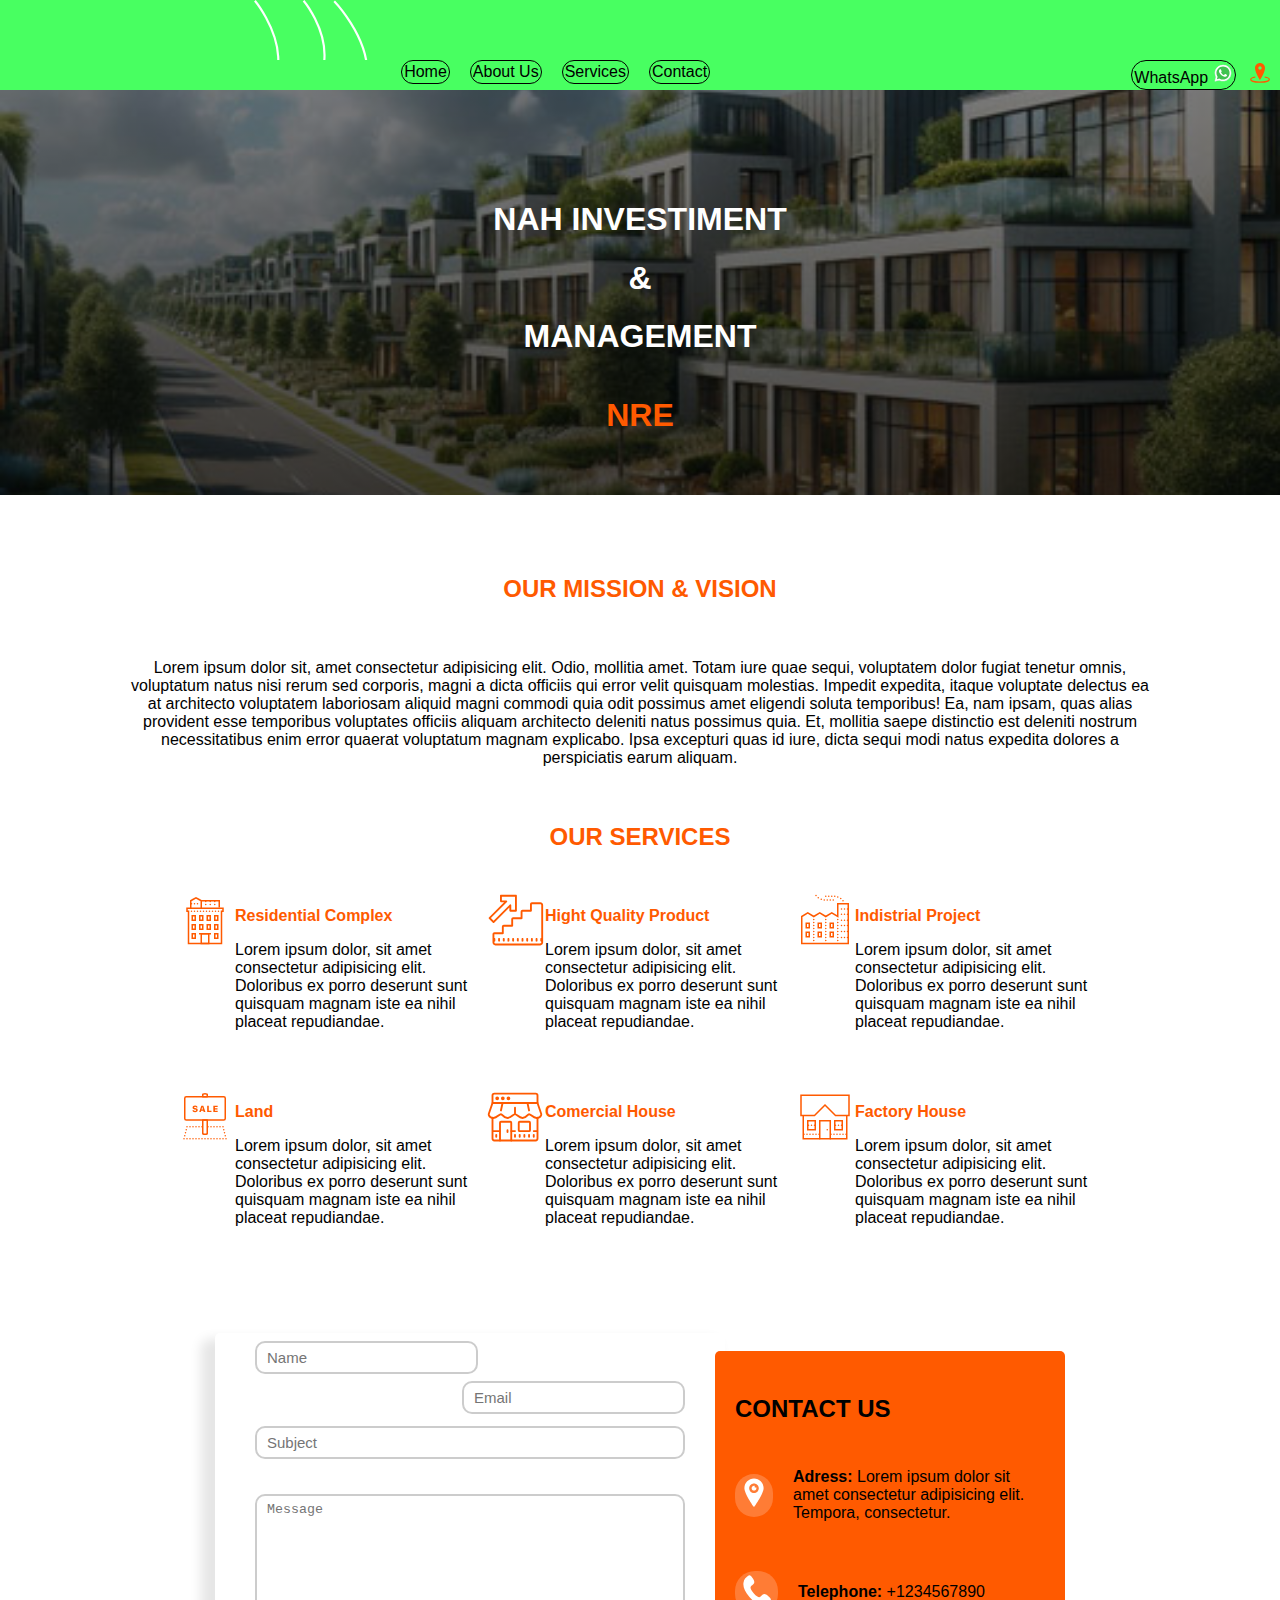
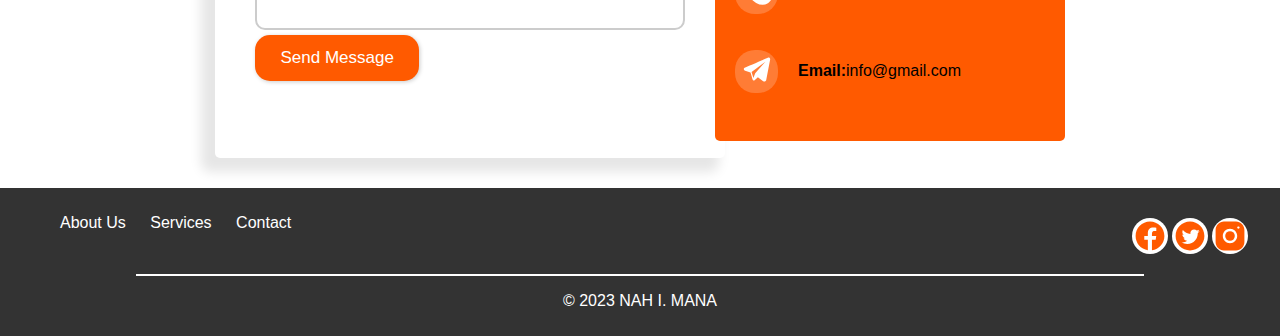
<file: nre.html>
<!DOCTYPE html>
<html lang="en">

<head>
    <meta charset="UTF-8">
    <meta name="viewport" content="width=device-width, initial-scale=1.0">
    <link rel="stylesheet" href="styles.css">
    <title>NAH I. MANA</title>
</head>

<body>

    <header class="headercontact">
        <div class="top-menu">
        <div class="menu-toggle">&#9776; Menu</div>
        <div class="menu">
          <div class="gost">
    
          </div>
            <nav>
                <ul>
                    <li><a href="#home">Home</a></li>
                    <li><a href="#about">About Us</a></li>
                    <li><a href="#services">Services</a></li>
                    <li><a href="#contact">Contact</a></li>
                </ul>
            </nav>
            
            <div class="Bouton-whatsapp">
                    <a href="https://wa.me/+25771096196" class="whatsapp-button" target="_blank">WhatsApp
                        <svg xmlns="http://www.w3.org/2000/svg" viewBox="0 0 48 48"><path fill="#fff" d="M4.868,43.303l2.694-9.835C5.9,30.59,5.026,27.324,5.027,23.979C5.032,13.514,13.548,5,24.014,5c5.079,0.002,9.845,1.979,13.43,5.566c3.584,3.588,5.558,8.356,5.556,13.428c-0.004,10.465-8.522,18.98-18.986,18.98c-0.001,0,0,0,0,0h-0.008c-3.177-0.001-6.3-0.798-9.073-2.311L4.868,43.303z"/><path fill="#fff" d="M4.868,43.803c-0.132,0-0.26-0.052-0.355-0.148c-0.125-0.127-0.174-0.312-0.127-0.483l2.639-9.636c-1.636-2.906-2.499-6.206-2.497-9.556C4.532,13.238,13.273,4.5,24.014,4.5c5.21,0.002,10.105,2.031,13.784,5.713c3.679,3.683,5.704,8.577,5.702,13.781c-0.004,10.741-8.746,19.48-19.486,19.48c-3.189-0.001-6.344-0.788-9.144-2.277l-9.875,2.589C4.953,43.798,4.911,43.803,4.868,43.803z"/><path fill="#cfd8dc" d="M24.014,5c5.079,0.002,9.845,1.979,13.43,5.566c3.584,3.588,5.558,8.356,5.556,13.428c-0.004,10.465-8.522,18.98-18.986,18.98h-0.008c-3.177-0.001-6.3-0.798-9.073-2.311L4.868,43.303l2.694-9.835C5.9,30.59,5.026,27.324,5.027,23.979C5.032,13.514,13.548,5,24.014,5 M24.014,42.974C24.014,42.974,24.014,42.974,24.014,42.974C24.014,42.974,24.014,42.974,24.014,42.974 M24.014,42.974C24.014,42.974,24.014,42.974,24.014,42.974C24.014,42.974,24.014,42.974,24.014,42.974 M24.014,4C24.014,4,24.014,4,24.014,4C12.998,4,4.032,12.962,4.027,23.979c-0.001,3.367,0.849,6.685,2.461,9.622l-2.585,9.439c-0.094,0.345,0.002,0.713,0.254,0.967c0.19,0.192,0.447,0.297,0.711,0.297c0.085,0,0.17-0.011,0.254-0.033l9.687-2.54c2.828,1.468,5.998,2.243,9.197,2.244c11.024,0,19.99-8.963,19.995-19.98c0.002-5.339-2.075-10.359-5.848-14.135C34.378,6.083,29.357,4.002,24.014,4L24.014,4z"/><path fill="#40c351" d="M35.176,12.832c-2.98-2.982-6.941-4.625-11.157-4.626c-8.704,0-15.783,7.076-15.787,15.774c-0.001,2.981,0.833,5.883,2.413,8.396l0.376,0.597l-1.595,5.821l5.973-1.566l0.577,0.342c2.422,1.438,5.2,2.198,8.032,2.199h0.006c8.698,0,15.777-7.077,15.78-15.776C39.795,19.778,38.156,15.814,35.176,12.832z"/><path fill="#fff" fill-rule="evenodd" d="M19.268,16.045c-0.355-0.79-0.729-0.806-1.068-0.82c-0.277-0.012-0.593-0.011-0.909-0.011c-0.316,0-0.83,0.119-1.265,0.594c-0.435,0.475-1.661,1.622-1.661,3.956c0,2.334,1.7,4.59,1.937,4.906c0.237,0.316,3.282,5.259,8.104,7.161c4.007,1.58,4.823,1.266,5.693,1.187c0.87-0.079,2.807-1.147,3.202-2.255c0.395-1.108,0.395-2.057,0.277-2.255c-0.119-0.198-0.435-0.316-0.909-0.554s-2.807-1.385-3.242-1.543c-0.435-0.158-0.751-0.237-1.068,0.238c-0.316,0.474-1.225,1.543-1.502,1.859c-0.277,0.317-0.554,0.357-1.028,0.119c-0.474-0.238-2.002-0.738-3.815-2.354c-1.41-1.257-2.362-2.81-2.639-3.285c-0.277-0.474-0.03-0.731,0.208-0.968c0.213-0.213,0.474-0.554,0.712-0.831c0.237-0.277,0.316-0.475,0.474-0.791c0.158-0.317,0.079-0.594-0.04-0.831C20.612,19.329,19.69,16.983,19.268,16.045z" clip-rule="evenodd"/></svg>
                    </a>
                    <a href="https://wame/" target="_blank" class="Bouton-map"><svg xmlns="http://www.w3.org/2000/svg" width="24" height="24" viewBox="0 0 24 24">
                        <path fill="none" stroke="#FF5A00" stroke-linejoin="round" stroke-width="1.5" d="M17.6,16.8 c3.3,0.6,5.5,1.6,5.5,2.9c0,1.8-5,3.3-11.1,3.3S0.9,21.5,0.9,19.7c0-1.2,2.2-2.3,5.5-2.9" />
                        <path d="M12,0C8.7,0,6,2.7,6,6c0,5.2,6,14.6,6,14.6s6-9.5,6-14.6C18,2.7,15.3,0,12,0z M12,8c-1.1,0-2-0.9-2-2 c0-1.1,0.9-2,2-2s2,0.9,2,2C14,7.1,13.1,8,12,8z" fill="#FF5A00" />
                      </svg></a>
            </div>
        </div>
               
        </div>
       
        <div class="hero" id="herocontac">
        <div class="titre">
            <div class="recherch">
            <div class="nre-titre">
            <h1>NAH INVESTIMENT</h1>
            <h1>&</h1>
            <h1>MANAGEMENT</h1></div>
            <h1 class="titre contattitre">NRE</h1>
        </div>
        </div>
      
    </div>
   
    </header>
    <section>
      <div class="titre contattitre">
       
    <h2>OUR MISSION & VISION</h2>
    </div>
    <div class="nar-text">
 <p >Lorem ipsum dolor sit, amet consectetur adipisicing elit. Odio, mollitia amet. Totam iure quae sequi, voluptatem dolor fugiat tenetur omnis, voluptatum natus nisi rerum sed corporis, magni a dicta officiis qui error velit quisquam molestias. Impedit expedita, itaque voluptate delectus ea at architecto voluptatem laboriosam aliquid magni commodi quia odit possimus amet eligendi soluta temporibus! Ea, nam ipsam, quas alias provident esse temporibus voluptates officiis aliquam architecto deleniti natus possimus quia. Et, mollitia saepe distinctio est deleniti nostrum necessitatibus enim error quaerat voluptatum magnam explicabo. Ipsa excepturi quas id iure, dicta sequi modi natus expedita dolores a perspiciatis earum aliquam.</p>
    </div>
    </section>
    <section>
        <h2 class="contattitre">OUR SERVICES</h2>
        <div class="servicegreed">
            <div class="serviceline">
                <div class="servicecontent">
                    <div class="servicelogo">
                        <svg xmlns="http://www.w3.org/2000/svg" viewBox="0 0 80 80">
                            <path d="M46,26c-0.552,0-1,0.448-1,1s0.448,1,1,1s1-0.448,1-1S46.552,26,46,26z M42,26c-0.552,0-1,0.448-1,1s0.448,1,1,1s1-0.448,1-1S42.552,26,42,26z M38,26c-0.552,0-1,0.448-1,1s0.448,1,1,1s1-0.448,1-1S38.552,26,38,26z M34,26c-0.552,0-1,0.448-1,1s0.448,1,1,1s1-0.448,1-1S34.552,26,34,26z M50,26c-0.552,0-1,0.448-1,1s0.448,1,1,1s1-0.448,1-1S50.552,26,50,26z M30,26c-0.552,0-1,0.448-1,1s0.448,1,1,1s1-0.448,1-1S30.552,26,30,26z M26,26c-0.552,0-1,0.448-1,1s0.448,1,1,1s1-0.448,1-1S26.552,26,26,26z M22,26c-0.552,0-1,0.448-1,1s0.448,1,1,1s1-0.448,1-1S22.552,26,22,26z M54,26c-0.552,0-1,0.448-1,1s0.448,1,1,1s1-0.448,1-1S54.552,26,54,26z M58,26c-0.552,0-1,0.448-1,1s0.448,1,1,1s1-0.448,1-1S58.552,26,58,26z" fill="#FF5A00" />
                            <rect width="4" height="6" x="33" y="45" fill="none" stroke="#FF5A00" stroke-width="2" />
                            <rect width="4" height="6" x="43" y="45" fill="none" stroke="#FF5A00" stroke-width="2" />
                            <rect width="4" height="6" x="23" y="45" fill="none" stroke="#FF5A00" stroke-width="2" />
                            <rect width="4" height="6" x="33" y="33" fill="none" stroke="#FF5A00" stroke-width="2" />
                            <rect width="4" height="6" x="43" y="33" fill="none" stroke="#FF5A00" stroke-width="2" />
                            <rect width="4" height="6" x="23" y="33" fill="none" stroke="#FF5A00" stroke-width="2" />
                            <rect width="4" height="6" x="53" y="45" fill="none" stroke="#FF5A00" stroke-width="2" />
                            <rect width="4" height="6" x="23" y="57" fill="none" stroke="#FF5A00" stroke-width="2" />
                            <rect width="4" height="6" x="53" y="57" fill="none" stroke="#FF5A00" stroke-width="2" />
                            <rect width="4" height="6" x="53" y="33" fill="none" stroke="#FF5A00" stroke-width="2" />
                            <rect width="10" height="13" x="35" y="57" fill="none" stroke="#FF5A00" stroke-width="2" />
                            <path fill="none" stroke="#FF5A00" stroke-width="2" d="M16,23v4h2v43h44V27h2v-4H16z M32,57h16" />
                            <path fill="none" stroke="#FF5A00" stroke-width="2" d="M21,23c0-3.333,0-6.667,0-10c2.333-1.333,4.667-2.667,7-4c2.333,1.333,4.667,2.667,7,4c0,3.333,0,6.667,0,10" />
                            <path fill="none" stroke="#FF5A00" stroke-width="2" d="M35,13c8,0,16,0,24,0c0,3,0,6,0,9" />
                            <path fill="none" stroke="#FF5A00" stroke-dasharray="0,4" stroke-linecap="round" stroke-linejoin="round" stroke-width="2" d="M41,14c0,2.667,0,5.333,0,8" />
                            <path fill="none" stroke="#FF5A00" stroke-dasharray="0,4" stroke-linecap="round" stroke-linejoin="round" stroke-width="2" d="M47,14c0,2.667,0,5.333,0,8" />
                            <path fill="none" stroke="#FF5A00" stroke-dasharray="0,4" stroke-linecap="round" stroke-linejoin="round" stroke-width="2" d="M53,14c0,2.667,0,5.333,0,8" />
                            <path fill="none" stroke="#FF5A00" stroke-dasharray="0,4" stroke-linecap="round" stroke-linejoin="round" stroke-width="2" d="M22,17c4,0,8,0,12,0" />
                          </svg>
                    </div>
                    <div class="servicetexte">
                        <p class="contattitre"><strong>Residential Complex</strong></p>
                        <p>Lorem ipsum dolor, sit amet consectetur adipisicing elit. Doloribus ex porro deserunt sunt quisquam magnam iste ea nihil placeat repudiandae.</p>
                    </div>
                </div>
                <div class="servicecontent">
                    <div class="servicelogo">
                        <svg xmlns="http://www.w3.org/2000/svg" viewBox="0 0 64 64">
                            <path d="M59 12h-9c-1.103 0-2 .897-2 2v6h-8c-1.103 0-2 .897-2 2v6h-8c-1.103 0-2 .897-2 2v6h-8c-1.103 0-2 .897-2 2v6h-8c-1.103 0-2 .897-2 2v9c0 1.654 1.346 3 3 3h48c1.654 0 3-1.346 3-3V15C62 13.346 60.654 12 59 12zM60 50c-.553 0-1 .448-1 1v2c0 .552.447 1 1 1v1c0 .551-.448 1-1 1H11c-.552 0-1-.449-1-1v-1c.553 0 1-.448 1-1v-2c0-.552-.447-1-1-1v-4h9c.553 0 1-.448 1-1v-7h9c.553 0 1-.448 1-1v-7h9c.553 0 1-.448 1-1v-7h9c.553 0 1-.448 1-1v-7h9c.552 0 1 .449 1 1V50zM9.121 34.121c.256 0 .512-.098.707-.293L26 17.657V21c0 .552.447 1 1 1h6c.553 0 1-.448 1-1V5c0-.552-.447-1-1-1H17c-.553 0-1 .448-1 1v6c0 .552.447 1 1 1h3.344L4.172 28.172c-.391.391-.391 1.023 0 1.414l4.242 4.242C8.609 34.023 8.865 34.121 9.121 34.121zM23.465 11.707c.286-.286.372-.716.217-1.09C23.527 10.244 23.162 10 22.758 10H18V6h14v14h-4v-4.757c0-.404-.243-.769-.617-.924-.374-.154-.804-.069-1.09.217L9.121 31.707l-2.828-2.828L23.465 11.707z" fill="#FF5A00" />
                            <path d="M45 50c-.553 0-1 .448-1 1v2c0 .552.447 1 1 1s1-.448 1-1v-2C46 50.448 45.553 50 45 50zM50 50c-.553 0-1 .448-1 1v2c0 .552.447 1 1 1s1-.448 1-1v-2C51 50.448 50.553 50 50 50zM55 50c-.553 0-1 .448-1 1v2c0 .552.447 1 1 1s1-.448 1-1v-2C56 50.448 55.553 50 55 50zM40 50c-.553 0-1 .448-1 1v2c0 .552.447 1 1 1s1-.448 1-1v-2C41 50.448 40.553 50 40 50zM35 50c-.553 0-1 .448-1 1v2c0 .552.447 1 1 1s1-.448 1-1v-2C36 50.448 35.553 50 35 50zM25 50c-.553 0-1 .448-1 1v2c0 .552.447 1 1 1s1-.448 1-1v-2C26 50.448 25.553 50 25 50zM30 50c-.553 0-1 .448-1 1v2c0 .552.447 1 1 1s1-.448 1-1v-2C31 50.448 30.553 50 30 50zM20 50c-.553 0-1 .448-1 1v2c0 .552.447 1 1 1s1-.448 1-1v-2C21 50.448 20.553 50 20 50zM15 50c-.553 0-1 .448-1 1v2c0 .552.447 1 1 1s1-.448 1-1v-2C16 50.448 15.553 50 15 50z" fill="#FF5A00" />
                          </svg>
                    </div>
                    <div class="servicetexte">
                        <p class="contattitre"><strong>Hight Quality Product</strong></p>
                        <p>Lorem ipsum dolor, sit amet consectetur adipisicing elit. Doloribus ex porro deserunt sunt quisquam magnam iste ea nihil placeat repudiandae.</p>
                    </div>
                </div>
                <div class="servicecontent">
                    <div class="servicelogo">
                        <svg xmlns="http://www.w3.org/2000/svg" viewBox="0 0 80 80">
                            <path fill="none" stroke="#FF5A00" stroke-width="2" d="M57 17L57 34 49 29.168 41 34 33 29.168 25 34 17 29.168 9 34 9 70 71 70 71 17z" />
                            <path d="M62 23A1 1 0 1 0 62 25 1 1 0 1 0 62 23zM41 37A1 1 0 1 0 41 39 1 1 0 1 0 41 37zM41 41A1 1 0 1 0 41 43 1 1 0 1 0 41 41zM41 45A1 1 0 1 0 41 47 1 1 0 1 0 41 45zM41 49A1 1 0 1 0 41 51 1 1 0 1 0 41 49zM41 53A1 1 0 1 0 41 55 1 1 0 1 0 41 53zM41 57A1 1 0 1 0 41 59 1 1 0 1 0 41 57zM41 61A1 1 0 1 0 41 63 1 1 0 1 0 41 61zM41 65A1 1 0 1 0 41 67 1 1 0 1 0 41 65zM57 37A1 1 0 1 0 57 39 1 1 0 1 0 57 37zM57 41A1 1 0 1 0 57 43 1 1 0 1 0 57 41zM57 45A1 1 0 1 0 57 47 1 1 0 1 0 57 45zM57 49A1 1 0 1 0 57 51 1 1 0 1 0 57 49zM57 53A1 1 0 1 0 57 55 1 1 0 1 0 57 53zM57 57A1 1 0 1 0 57 59 1 1 0 1 0 57 57zM57 61A1 1 0 1 0 57 63 1 1 0 1 0 57 61zM57 65A1 1 0 1 0 57 67 1 1 0 1 0 57 65zM25 37A1 1 0 1 0 25 39 1 1 0 1 0 25 37zM25 41A1 1 0 1 0 25 43 1 1 0 1 0 25 41zM25 45A1 1 0 1 0 25 47 1 1 0 1 0 25 45zM25 49A1 1 0 1 0 25 51 1 1 0 1 0 25 49zM25 53A1 1 0 1 0 25 55 1 1 0 1 0 25 53zM25 57A1 1 0 1 0 25 59 1 1 0 1 0 25 57zM25 61A1 1 0 1 0 25 63 1 1 0 1 0 25 61zM25 65A1 1 0 1 0 25 67 1 1 0 1 0 25 65zM66 23A1 1 0 1 0 66 25 1 1 0 1 0 66 23zM64 12A1 1 0 1 0 64 14 1 1 0 1 0 64 12zM61 9A1 1 0 1 0 61 11 1 1 0 1 0 61 9zM57 7A1 1 0 1 0 57 9 1 1 0 1 0 57 7zM53 6A1 1 0 1 0 53 8 1 1 0 1 0 53 6zM49 6A1 1 0 1 0 49 8 1 1 0 1 0 49 6zM45 6A1 1 0 1 0 45 8 1 1 0 1 0 45 6zM41 6A1 1 0 1 0 41 8 1 1 0 1 0 41 6zM28 5A1 1 0 1 0 28 7 1 1 0 1 0 28 5zM31 8A1 1 0 1 0 31 10 1 1 0 1 0 31 8zM35 10A1 1 0 1 0 35 12 1 1 0 1 0 35 10zM39 11A1 1 0 1 0 39 13 1 1 0 1 0 39 11zM43 11A1 1 0 1 0 43 13 1 1 0 1 0 43 11zM47 11A1 1 0 1 0 47 13 1 1 0 1 0 47 11zM51 11A1 1 0 1 0 51 13 1 1 0 1 0 51 11zM70 23A1 1 0 1 0 70 25 1 1 0 1 0 70 23zM66 45A1 1 0 1 0 66 47 1 1 0 1 0 66 45zM62 45A1 1 0 1 0 62 47 1 1 0 1 0 62 45zM70 45A1 1 0 1 0 70 47 1 1 0 1 0 70 45zM66 53A1 1 0 1 0 66 55 1 1 0 1 0 66 53zM62 53A1 1 0 1 0 62 55 1 1 0 1 0 62 53zM70 53A1 1 0 1 0 70 55 1 1 0 1 0 70 53zM66 61A1 1 0 1 0 66 63 1 1 0 1 0 66 61zM62 61A1 1 0 1 0 62 63 1 1 0 1 0 62 61zM70 61A1 1 0 1 0 70 63 1 1 0 1 0 70 61zM66 30A1 1 0 1 0 66 32 1 1 0 1 0 66 30zM62 30A1 1 0 1 0 62 32 1 1 0 1 0 62 30zM70 30A1 1 0 1 0 70 32 1 1 0 1 0 70 30zM66 38A1 1 0 1 0 66 40 1 1 0 1 0 66 38zM62 38A1 1 0 1 0 62 40 1 1 0 1 0 62 38zM70 38A1 1 0 1 0 70 40 1 1 0 1 0 70 38z" fill="#FF5A00" />
                            <path fill="none" stroke="#FF5A00" stroke-width="2" d="M15 43H19V49H15zM31 43H35V49H31zM47 43H51V49H47zM15 55H19V61H15zM31 55H35V61H31zM47 55H51V61H47z" />
                          </svg>
                    </div>
                    <div class="servicetexte">
                        <p class="contattitre"><strong>Indistrial Project</strong></p>
                        <p>Lorem ipsum dolor, sit amet consectetur adipisicing elit. Doloribus ex porro deserunt sunt quisquam magnam iste ea nihil placeat repudiandae.</p>
                    </div>
                </div>
            </div>
            <div class="serviceline">
                <div class="servicecontent">
                    <div class="servicelogo">
                        <svg xmlns="http://www.w3.org/2000/svg" viewBox="0 0 80 80">
                            <path fill="none" stroke="#FF5A00" stroke-width="2" d="M65,44H15c-1.105,0-2-0.895-2-2V15c0-1.105,0.895-2,2-2h50c1.105,0,2,0.895,2,2v27C67,43.105,66.105,44,65,44z" />
                            <path d="M36 68A1 1 0 1 0 36 70 1 1 0 1 0 36 68zM32 68A1 1 0 1 0 32 70 1 1 0 1 0 32 68zM40 68A1 1 0 1 0 40 70 1 1 0 1 0 40 68zM44 68A1 1 0 1 0 44 70 1 1 0 1 0 44 68zM44 52A1 1 0 1 0 44 54 1 1 0 1 0 44 52zM48 68A1 1 0 1 0 48 70 1 1 0 1 0 48 68zM52 68A1 1 0 1 0 52 70 1 1 0 1 0 52 68zM56 68A1 1 0 1 0 56 70 1 1 0 1 0 56 68zM48 52A1 1 0 1 0 48 54 1 1 0 1 0 48 52zM52 52A1 1 0 1 0 52 54 1 1 0 1 0 52 52zM56 52A1 1 0 1 0 56 54 1 1 0 1 0 56 52zM60 68A1 1 0 1 0 60 70 1 1 0 1 0 60 68zM60 52A1 1 0 1 0 60 54 1 1 0 1 0 60 52zM64 68A1 1 0 1 0 64 70 1 1 0 1 0 64 68zM68 68A1 1 0 1 0 68 70 1 1 0 1 0 68 68zM67 64A1 1 0 1 0 67 66 1 1 0 1 0 67 64zM66 60A1 1 0 1 0 66 62 1 1 0 1 0 66 60zM65 56A1 1 0 1 0 65 58 1 1 0 1 0 65 56zM64 52A1 1 0 1 0 64 54 1 1 0 1 0 64 52zM36 52A1 1 0 1 0 36 54 1 1 0 1 0 36 52zM32 52A1 1 0 1 0 32 54 1 1 0 1 0 32 52zM28 52A1 1 0 1 0 28 54 1 1 0 1 0 28 52zM24 52A1 1 0 1 0 24 54 1 1 0 1 0 24 52zM20 52A1 1 0 1 0 20 54 1 1 0 1 0 20 52zM13 64A1 1 0 1 0 13 66 1 1 0 1 0 13 64zM14 60A1 1 0 1 0 14 62 1 1 0 1 0 14 60zM15 56A1 1 0 1 0 15 58 1 1 0 1 0 15 56zM16 52A1 1 0 1 0 16 54 1 1 0 1 0 16 52zM16 68A1 1 0 1 0 16 70 1 1 0 1 0 16 68zM20 68A1 1 0 1 0 20 70 1 1 0 1 0 20 68zM24 68A1 1 0 1 0 24 70 1 1 0 1 0 24 68zM12 68A1 1 0 1 0 12 70 1 1 0 1 0 12 68zM28 68A1 1 0 1 0 28 70 1 1 0 1 0 28 68zM25.283 30.97c.053.615.668 1.008 1.559 1.008.803 0 1.354-.387 1.354-.943 0-.469-.369-.721-1.336-.914l-1.113-.223c-1.547-.293-2.344-1.137-2.344-2.467 0-1.652 1.324-2.736 3.363-2.736 1.98 0 3.352 1.072 3.387 2.637h-1.986c-.047-.598-.615-1.014-1.371-1.014s-1.254.357-1.254.92c0 .463.375.732 1.266.908l1.09.211c1.67.322 2.42 1.078 2.42 2.42 0 1.764-1.348 2.83-3.562 2.83-2.139 0-3.486-1.008-3.521-2.637H25.283zM37.709 31.521h-2.76l-.545 1.857h-2.133l2.836-8.455h2.631l2.842 8.455h-2.344L37.709 31.521zM35.359 29.974h1.945l-.908-3.146h-.111L35.359 29.974zM48.64 33.378h-5.742v-8.455h2.15v6.68h3.592V33.378zM56.899 33.378h-5.795v-8.455h5.795v1.729h-3.645v1.688h3.428v1.582h-3.428v1.729h3.645V33.378z" fill="#FF5A00" />
                            <path fill="none" stroke="#FF5A00" stroke-linejoin="round" stroke-width="2" d="M37 44v18c0 .552 1.343 1 3 1s3-.448 3-1V44H37zM40 9c-1.657 0-3 .448-3 1v3h6v-3C43 9.448 41.657 9 40 9z" />
                          </svg>
                    </div>
                    <div class="servicetexte">
                        <p class="contattitre"><strong>Land</strong></p>
                        <p>Lorem ipsum dolor, sit amet consectetur adipisicing elit. Doloribus ex porro deserunt sunt quisquam magnam iste ea nihil placeat repudiandae.</p>
                    </div>
                </div>
                <div class="servicecontent">
                    <div class="servicelogo">
                        <svg xmlns="http://www.w3.org/2000/svg" viewBox="0 0 64 64">
                            <path d="M13 10A2 2 0 1 0 13 14 2 2 0 1 0 13 10zM19 10A2 2 0 1 0 19 14 2 2 0 1 0 19 10zM25 10A2 2 0 1 0 25 14 2 2 0 1 0 25 10z" fill="#FF5A00" />
                            <path fill="none" stroke="#FF5A00" stroke-linecap="round" stroke-linejoin="round" stroke-width="2" d="M56.015 17l3.824 11.235c.196.588.222 1.227.027 1.815C59.473 31.234 58.281 33 55.015 33c-4 0-6-4-8-4s-2 4-7 4c-3.989 0-6.013-3.977-8.008-4-1.994.023-4.019 4-8.008 4-5 0-5-4-7-4s-4 4-8 4c-3.266 0-4.458-1.766-4.851-2.95-.195-.588-.169-1.227.027-1.815L8 17M32 22L32 29M18.716 16.993L17 25M45.283 16.988L47 25M47 47H37c-.552 0-1-.448-1-1v-8c0-.552.448-1 1-1h10c.552 0 1 .448 1 1v8C48 46.552 47.552 47 47 47zM16 57V38c0-.552.448-1 1-1h10c.552 0 1 .448 1 1v19M12 51L12 53M24 46L24 48M32 51L32 53M37 51L37 53M42 51L42 53M47 51L47 53M52 51L52 53" />
                            <path fill="none" stroke="#FF5A00" stroke-linecap="round" stroke-linejoin="round" stroke-width="2" d="M56 17H8V9c0-1.105.895-2 2-2h44c1.105 0 2 .895 2 2V17zM56 33v22c0 1.105-.895 2-2 2H10c-1.105 0-2-.895-2-2V33M8 47L15.836 47M28 47L32 47M52 47L56 47" />
                          </svg>
                    </div>
                    <div class="servicetexte">
                        <p class="contattitre"><strong>Comercial House</strong></p>
                        <p>Lorem ipsum dolor, sit amet consectetur adipisicing elit. Doloribus ex porro deserunt sunt quisquam magnam iste ea nihil placeat repudiandae.</p>
                    </div>
                </div>
                <div class="servicecontent">
                    <div class="servicelogo">
                        <svg xmlns="http://www.w3.org/2000/svg" viewBox="0 0 80 80">
                            <path fill="none" stroke="#FF5A00" stroke-linecap="round" stroke-width="2" d="M69 38L69 69 11 69 11 38M8 11L8 38 26 38 40 24 54 38 72 38 72 11z" />
                            <path fill="none" stroke="#FF5A00" stroke-linecap="round" stroke-width="2" d="M33 69L33 45 47 45 47 69M53 45H63V57H53zM17 45H27V57H17z" />
                            <path d="M24 62A1 1 0 1 0 24 64 1 1 0 1 0 24 62zM28 62A1 1 0 1 0 28 64 1 1 0 1 0 28 62zM32 62A1 1 0 1 0 32 64 1 1 0 1 0 32 62zM20 62A1 1 0 1 0 20 64 1 1 0 1 0 20 62zM16 62A1 1 0 1 0 16 64 1 1 0 1 0 16 62zM12 62A1 1 0 1 0 12 64 1 1 0 1 0 12 62zM60 62A1 1 0 1 0 60 64 1 1 0 1 0 60 62zM64 62A1 1 0 1 0 64 64 1 1 0 1 0 64 62zM68 62A1 1 0 1 0 68 64 1 1 0 1 0 68 62zM56 62A1 1 0 1 0 56 64 1 1 0 1 0 56 62zM58 50A1 1 0 1 0 58 52 1 1 0 1 0 58 50zM62 50A1 1 0 1 0 62 52 1 1 0 1 0 62 50zM54 50A1 1 0 1 0 54 52 1 1 0 1 0 54 50zM22 50A1 1 0 1 0 22 52 1 1 0 1 0 22 50zM26 50A1 1 0 1 0 26 52 1 1 0 1 0 26 50zM18 50A1 1 0 1 0 18 52 1 1 0 1 0 18 50zM52 62A1 1 0 1 0 52 64 1 1 0 1 0 52 62zM43 56A1 1 0 1 0 43 58 1 1 0 1 0 43 56zM48 62A1 1 0 1 0 48 64 1 1 0 1 0 48 62z" fill="#FF5A00" />
                          </svg>
                    </div>
                    <div class="servicetexte">
                        <p class="contattitre"><strong>Factory House</strong></p>
                        <p>Lorem ipsum dolor, sit amet consectetur adipisicing elit. Doloribus ex porro deserunt sunt quisquam magnam iste ea nihil placeat repudiandae.</p>
                    </div>
                </div>
            </div>
        </div>
    </section>
   <div class="contact-container">
  <div class="contact container shadow" id="contact_form">
    <div class="contact row body" id="contact_body">
      <div class="contact-elements">
        <ul>
          <li class="ninde">
            <div class="inline">
            <p class="left">
              
              <input type="text" name="name" id="name" required="true" class="input-field" placeholder="Name" />
            </p>
            <p class="pull-right">
              <input type="text" name="phone2" maxlength="15" class="tel-number-field long" placeholder="Email" />
            </div>
          </li>
          <div class="center-btn" style="position:relevant; height:5vh;">
            <li>
              <input type="email" name="email" required="true" class="input-field centero" placeholder="Subject" />
            </li>
          </div>
  
          <li>
            
          </li>
          <li>
            <textarea cols="46" rows="8" name="message" id="message" class="textarea-field" required="true" placeholder="Message"></textarea>
          </li>
        </ul>
      </div>
      <div class="center-btn" style="position:relevant; height:5vh;">
        <li>
          <input id="submit_btn" class="btn btn-submit" type="submit" value="Send Message" />
        </li>
      </div>
    </div>
  </div>
  <div class="info">
    <h2>CONTACT US</h2>
    <div class="contactline">
      <div class="roundicon"><svg xmlns="http://www.w3.org/2000/svg" viewBox="0 0 50 50">
        <path d="M25,1C16.178,1,9,8.178,9,17c0,8.498,14.558,29.671,15.177,30.568C24.364,47.839,24.671,48,25,48s0.636-0.161,0.823-0.432C26.442,46.671,41,25.498,41,17C41,8.178,33.822,1,25,1z M25,25c-4.418,0-8-3.582-8-8s3.582-8,8-8s8,3.582,8,8S29.418,25,25,25z" fill="#FFFFFF" />
        <path d="M27.5,16c-0.828,0-1.5-0.672-1.5-1.5c0-0.479,0.228-0.9,0.577-1.175C26.093,13.117,25.561,13,25,13c-2.209,0-4,1.791-4,4c0,2.209,1.791,4,4,4s4-1.791,4-4c0-0.561-0.117-1.093-0.325-1.577C28.4,15.772,27.979,16,27.5,16z" fill="#FFFFFF" />
      </svg></div>
      <p> <strong>Adress:</strong> Lorem ipsum dolor sit amet consectetur adipisicing elit. Tempora, consectetur.</p>
    </div>
    <div class="contactline">
      <div class="roundicon"><svg xmlns="http://www.w3.org/2000/svg" width="26" height="26" viewBox="0 0 26 26">
        <path d="M22.386,18.026c-1.548-1.324-3.119-2.126-4.648-0.804l-0.913,0.799c-0.668,0.58-1.91,3.29-6.712-2.234 c-4.801-5.517-1.944-6.376-1.275-6.951l0.918-0.8c1.521-1.325,0.947-2.993-0.15-4.71l-0.662-1.04 C7.842,0.573,6.642-0.552,5.117,0.771L4.293,1.491C3.619,1.982,1.735,3.578,1.278,6.61c-0.55,3.638,1.185,7.804,5.16,12.375 c3.97,4.573,7.857,6.87,11.539,6.83c3.06-0.033,4.908-1.675,5.486-2.272l0.827-0.721c1.521-1.322,0.576-2.668-0.973-3.995 L22.386,18.026z" fill="#FFFFFF" />
      </svg></div>
      <p> <strong>Telephone:</strong> +1234567890</p>
    </div>
    <div class="contactline">
      <div class="roundicon"><svg xmlns="http://www.w3.org/2000/svg" viewBox="0 0 50 50">
        <path d="M46.137,6.552c-0.75-0.636-1.928-0.727-3.146-0.238l-0.002,0C41.708,6.828,6.728,21.832,5.304,22.445c-0.259,0.09-2.521,0.934-2.288,2.814c0.208,1.695,2.026,2.397,2.248,2.478l8.893,3.045c0.59,1.964,2.765,9.21,3.246,10.758c0.3,0.965,0.789,2.233,1.646,2.494c0.752,0.29,1.5,0.025,1.984-0.355l5.437-5.043l8.777,6.845l0.209,0.125c0.596,0.264,1.167,0.396,1.712,0.396c0.421,0,0.825-0.079,1.211-0.237c1.315-0.54,1.841-1.793,1.896-1.935l6.556-34.077C47.231,7.933,46.675,7.007,46.137,6.552z M22,32l-3,8l-3-10l23-17L22,32z" fill="#FFFFFF" />
      </svg></div>
      <p> <strong>Email:</strong>info@gmail.com</p>
    </div>
    
</div>
</div>

    <footer>      
        <div class="footer-content">
         
          <div class="menuf">
            <ul>
              <a href="#about">About Us</a>
              <a href="#services">Services</a>
              <a href="#contact">Contact</a>
          </ul>
          </div>
          
              <div class="icon">
                <svg xmlns="http://www.w3.org/2000/svg" viewBox="0 0 30 30">
                    <path d="M15,3C8.373,3,3,8.373,3,15c0,6.016,4.432,10.984,10.206,11.852V18.18h-2.969v-3.154h2.969v-2.099c0-3.475,1.693-5,4.581-5c1.383,0,2.115,0.103,2.461,0.149v2.753h-1.97c-1.226,0-1.654,1.163-1.654,2.473v1.724h3.593L19.73,18.18h-3.106v8.697C22.481,26.083,27,21.075,27,15C27,8.373,21.627,3,15,3z" fill="#FF5A00" />
                  </svg> 
                  <svg xmlns="http://www.w3.org/2000/svg" viewBox="0 0 30 30">
                    <path d="M15,3C8.373,3,3,8.373,3,15c0,6.627,5.373,12,12,12s12-5.373,12-12C27,8.373,21.627,3,15,3z M21.464,12.535c0.006,0.133,0.009,0.265,0.009,0.397c0,4.068-3.095,8.756-8.756,8.756c-1.739,0-3.356-0.509-4.717-1.383c0.241,0.029,0.486,0.042,0.735,0.042c1.443,0,2.769-0.491,3.821-1.318c-1.347-0.025-2.484-0.915-2.875-2.137c0.188,0.036,0.381,0.055,0.579,0.055c0.281,0,0.554-0.038,0.811-0.108c-1.408-0.282-2.469-1.526-2.469-3.017c0-0.013,0-0.026,0-0.039c0.415,0.231,0.889,0.369,1.394,0.385c-0.825-0.551-1.369-1.494-1.369-2.561c0-0.565,0.151-1.094,0.416-1.547c1.518,1.862,3.786,3.088,6.343,3.216c-0.052-0.225-0.079-0.46-0.079-0.701c0-1.699,1.378-3.078,3.077-3.078c0.885,0,1.685,0.374,2.246,0.972c0.701-0.139,1.36-0.394,1.955-0.747c-0.23,0.719-0.718,1.321-1.354,1.703c0.622-0.074,1.215-0.239,1.768-0.484C22.588,11.559,22.067,12.1,21.464,12.535z" fill="#FF5A00" />
                  </svg>
                  <svg xmlns="http://www.w3.org/2000/svg" viewBox="0 0 30 30">
                    <path d="M15 11A4 4 0 1 0 15 19A4 4 0 1 0 15 11Z" fill="#FF5A00" />
                    <path d="M19.999,3h-10C6.14,3,3,6.141,3,10.001v10C3,23.86,6.141,27,10.001,27h10C23.86,27,27,23.859,27,19.999v-10C27,6.14,23.859,3,19.999,3z M15,21c-3.309,0-6-2.691-6-6s2.691-6,6-6s6,2.691,6,6S18.309,21,15,21z M22,9c-0.552,0-1-0.448-1-1c0-0.552,0.448-1,1-1s1,0.448,1,1C23,8.552,22.552,9,22,9z" fill="#FF5A00" />
                  </svg>
            </div>
           
          </div>
            <div class="line">
        
            </div>
        <p>&copy; 2023 NAH I. MANA</p>
    </footer>

    <script src="script.js"></script>
</body>

</html>
</file>
<file: styles.css>
body {
    font-family: 'Arial', sans-serif;
    margin: 0;
    padding: 0;
    box-sizing: border-box;
}

header {
    background-color: #48ff61;
    color: #000000;
    text-align: center;
    background-image: url('./src/lala.svg');
    background-attachment:fixed;

}

.menu-toggle {
    display: none;
    cursor: pointer;
}
.menu{
    list-style: none;
    margin: 0;
    padding: 0;
    display: flex;
    justify-content: space-between;
}

nav ul {
    list-style: none;
    margin: 0;
    padding: 0;
    display: flex;
    justify-content: center;
}
section h1{
    font-size: 3vw;
    display: flex;
    justify-content: center;
}

nav ul li {
    display: inline;
    margin-right: 20px;
    background-color: transparent;
    border: 1.5px solid #000000;
    border-radius: 20px;
    padding: 2px 2px;
    text-decoration: none;
    color: #000000;
    transition: background-color 0.3s, color 0.3s;
    height: fit-content;
}
nav ul li:hover {
    background-color: #ff5a00;
    color: #000000;
}

nav a {
    text-decoration: none;
    color: #000000;
    font-size: 16px;
}
.logo{
    font-weight: bold;
    color: #ffffff;
    display:block;
}
.whatsapp-button {
    display: inline-block;
    background-color: transparent;
    border: 1.5px solid #000000;
    border-radius: 20px;
    padding: 2px 2px;
    text-decoration: none;
    color: #000000;
    transition: background-color 0.3s, color 0.3s;
    height: fit-content;
}
.Bouton-whatsapp svg {
    width: 20px;
    height: auto;
    display: inline-block;
}
.Bouton-whatsapp{
    position: relative;
    top: 0px;
}
.Bouton-map {
   
    margin: 10px;
    
}

  
.whatsapp-button:hover {
    background-color: #25d366;
    color: #ffffff;
}
.hero{
    display: flex;
    justify-content:space-around;
}

.image13{
    width: 80%;
    height: auto;
  display: block;
} 

#search-container {
    display: flex;
    align-items: center;
    background-color: #fff;
    border: 1px solid #dfe1e5;
    border-radius: 20px;
    box-shadow: 0 2px 4px rgba(0, 0, 0, 0.1);
    width: 100%;
    padding: 2px 2px;
}

#search-input {
    flex: 1;
    border: none;
    padding: 10px;
    outline: none;
    font-size: 16px;
    border-radius: 20px;
    width: 100%;
}
.top-menu{
    position: relative;
    right: 0px;
    width: 100%;
    background-color: #48ff61;
    top: 20px;
}

#search-button {
    background-color: #ff5a00;
    color: #fff;
    border: none;
    border-radius: 20px;
    padding: 10px 16px;
    cursor: pointer;
    font-size: 16px;
    width: 70px;
}
#search-button svg{
    width: 20px;
    height: auto;
}

section {
    text-align: center;
    margin: 40px 0;
}
.nre-titre{
color:#fff;
}
.cards-section {
    display: flex;
    justify-content: space-around;
    align-items: stretch;
    flex-wrap: wrap;
    padding: 20px;
}
.titre{
    display: grid;
    justify-content: space-around;
    align-items:start;
    flex-wrap: wrap;
    padding: 20px;
}
.recherch{
    display: block;
    padding-top: 80px;
}

.card {
    flex: 0 1 300px; /* Flex-grow, flex-shrink, flex-basis */
    margin: 10px;
    border: 1px solid #eaeaea;
    border-radius: 8px;
    overflow: hidden;
    box-shadow: 0 0 10px rgba(0, 0, 0, 0.1);
    transition: transform 0.3s ease-in-out;
    background-color: #eaeaea;
}

.card:hover {
    transform: scale(1.05);
    background-color: #ff5a00;
    color: #fff;
}
.button {
    background-color:#ff5a00;
    border: none;
    color: white;
    padding: 10px;
    text-align: center;
    text-decoration: none;
    display: inline-block;
    font-size: 16px;
    margin: 4px 4px;
    border-radius: 40px;
  }
  .card:hover .button {
    transform: scale(1.05);
    background-color: #ffffff;
    color: #000000;
}

.card img {
    width: 100%;
    height: auto;
}

.card h3, .card p {
    padding: 15px;
    margin: 0;
}
.icon {
   
  display: flex;
  padding: 20px;
  align-items: center;
   
}
.icon svg{
    width: 36px;
    background-color: #fff;
    border-radius: 30px;
    margin: 0px 2px;
}
  
.user{
    background-color: #ffffff;
	margin:0 auto;
	width: 90px;
	height: 90px;
	border-radius: 90px;
	bottom: 50px;
	overflow: hidden;
    display: flex;
	z-index: 5;
    margin-top: 10px;
    align-items: center;
}
.phon{
    width: 30px;
    margin-right: 5px;
}
.user p {
	font-size: 1.3em;
	color: #000000;
	margin-top: -20px;
}
.slider{
    box-sizing: border-box;
    display: flex;
    justify-content: center;
}
.slider-container {
    overflow: hidden;
    width: 90%;
    max-width: 1300px;
    margin: 20px 0;
    display: flex;
  }
  .slider-wrapper {
    display: flex;
    transition: transform 0.5s ease-in-out;
  }
  .card1 {
    width: 300px;
    margin-right: 20px;
    border: 1px solid #ddd;
    border-radius: 8px;
    overflow: hidden;
    background-color: #eaeaea;
  }
  .card1 img {
    width: 100%;
    height: 75%;
    object-fit: cover;
  }
  .nare svg{
    padding: 10px;
  }
  .card-body {
    padding: 5px;
  }
  .card-title {
    font-size: 1.2rem;
    margin-bottom: 10px;
  }
  .card-text {
    color: #555;
  }
  .our-service{
    display: flex;
    flex-wrap: wrap;
    justify-content: space-between;
    align-items: center;
    margin: 0% 10%;
  }
      /* Add styles for navigation buttons */
      .slider-navigation {
        display: flex;
        gap: 10px;
      }
      .slider-navigation button {
        cursor: pointer;
        padding: 5px 5px;
        background-color:#ff5a00;
        color: #fff;
        border: none;
        border-radius: 50px;
      }
      .slide-left {
        left: 20px;
      }
      .slide-right {
        right: 20px;
      }
.carousel-cell {
    padding: 2rem 0 1rem 0;
  }
  
  .flickity-viewport {
    overflow: visible;
  }
  
  .products-feature {
    transition: 0.3s ease all;
    margin-left: 2rem;
    overflow: hidden;
  }
  .levelup{
    display: flex;
    flex-wrap: wrap;
    justify-content: space-between;
    align-items: center;
    padding:0px 10%;
  }
  .levelup img{
    max-width: 500px;
    width: 50%;
    height: auto;
  }
  .leveup-text{
    width: 40%;
    max-width: 300px;
    font-size: 2vw;
  }
  .contactus-btn{
    background-color: #ff5a00;
    padding: 10px;
    text-align: center;
    text-decoration: none;
    display: inline-block;
    font-size: 2vw;
    margin: 4px 4px;
    border-radius: 40px;
    border: none;
  }
  .text-div{
    display: block;
    padding: 0% 10%;
   text-align: left;
    
  }
  .text-div p{
   font-size: 1.5vw;
   text-align: left;
  }
 #house{
    width: 100%;
    background-color: #48ff61;
    margin-bottom: 0;
 }
 .levelup-btn{
    display: inline;
 }
 div.contact, textarea, input {
    -moz-box-sizing: border-box;
    -webkit-box-sizing: border-box;
    box-sizing: border-box;
  }
  
  .contact {
      color:#fff;
      font-family: 'Open Sans', sans-serif;
      font-weight:600;
      line-height:20px;
      }
  .contact h2 {font-size:50px;}
  .headline {
      font-size:50px;
  }
    .center-btn {
      text-align: center;
    }
  .container {
    max-width: 510px;
    min-width: 300px;
    margin: 10px 0px;
    padding-bottom:46px;
    background-color: #fff;
    border-radius:5px;
    box-shadow: -10px 10px 12px 4px rgba(0, 0, 0, 0.1);

  }
  
  .row {
    width: 100%;
    margin: 0 0 1em 0;
    padding: 0 2.5em;
  }
  .info{
    max-width: 310px;
    min-width: 200px;
    height: 350px;
    background-color: #ff5a00;
    margin-left: -10px;
    border-radius: 5px;
    padding: 20px;
    display: grid;
    justify-content: center;
    align-items: center;
  }
  .contactline{    
    display: inline-flex;
    flex-direction: row;
    flex-wrap: nowrap;
    align-items: center;
    margin-bottom: 20px;
    text-align: left;
  }
  .roundicon{
    border-radius: 20px;
    background-color: #ff7c35;
    width: 35px;
    height: 35px;
    padding: 4px;
    display: flex;
    justify-content: center;
    margin-right: 20px;
  }
  .roundicon svg{
    width: 30px;
    height: 30px;
  }
  .row.header {
    padding: 1.5em 2.5em;
    border-bottom: 1px solid #ccc;
    background-color:#63a7d6;
    border-top-left-radius:5px;
    border-top-right-radius:5px;
    text-align:center;
  }
  .row.body {
    padding: .5em 2.5em 1em;
  }
  
  div.contact-elements p.pull-right {
    float: right;
  }
  div.contact-elements p.left {float:left;
    margin-right: 15px;}
  
  .btn {
    font-size: 1.0625em;
    display: inline-block;
    padding: 0.74em 1.5em;
    color: #fff;
    border-width: 0 0 0 0;
    border-radius:15px;
    font-family: 'Lato', sans-serif;
    font-weight: 300;
    box-shadow: 1px 1px 4px #ccc;
      -moz-box-shadow: 1px 1px 4px #ccc;
      -webkit-box-shadow: 1px 1px 4px #ccc;
      text-align: center;
  }
  .btn:hover {
    background-color: #bfbfbf;
  }
  .btn.btn-submit {
    background-color: #ff5a00;
    border-bottom-color: #374d78;
    display: flex;
  }
  .btn.btn-submit:hover {
    background-color: #5f7db6;
  }
  
  .contact-elements {
    max-width: 100%;
    display: block;
  }
  
  .contact-elements ul {
    margin: 0;
    padding: 0;
    list-style: none;
  }
  .contact-elements ul li {
    margin: 0 0 0.25em 0;
    clear: both;
    width: 100%;
  }
  .contact-elements ul li:last-child {
    margin: 0;
  }
  .contact-elements ul li p {
    margin: 0;
    padding: 0;
    float: left;
  }
  .contact-elements ul li p.right {
    float: right;
  }
  .contact-elements ul li .divider {
      border: 0;
      margin-top: 60px;
    margin-bottom: 15px;
      border-bottom: 1px dashed #ccc;
      background: #eaeaea;
      opacity:.5;
  }
  .contact-elements ul li, .req {
      font-size:15px;
      color:#63a7d6;
      font-variant:small-caps;
      text-transform:lowercase;
      font-weight:bolder;
  }
  .contact-elements label {
    display: block;
    margin: 0 0 0.5em 0;
    color: #4f6fad;
    font-size: 1em;
  }
  .contact-elements input {
    margin: 0 0 0.5em 0;
    border: 2px solid #ccc;
    padding: 6px 10px;
    color: #000000;
    font-size: 1em;
    border-radius: 10px;
    
  }
  .contact-elements textarea {
    border: 2px solid #ccc;
    padding: 6px 10px;
    width: 100%;
    color: #000000;
    resize:none;
    overflow:auto;
    margin-top: 20px;
    border-radius: 10px;
  }
  .ninde{
    display: flex;
    align-items: center;
    flex-direction: row;
  }
  .contact-container{
    display: flex;
    justify-content: center;
    padding: 20px;
    flex-direction: row;
    align-items: center;

  }
  
  .contact-elements small {
    color: #4f6fad;
    margin: 0 0 0 0.5em;
  }
  .centero{
    width: 100%;
  }
  
  @media only screen and (max-width: 900px) {
    .div.contact-elements p.pull-right {
      float: none;
    }
    .center-btn {
      text-align: left;
    }
    input {
      width: 100%;
    }
  
    label {
      width: 100%;
      display: inline-block;
      float: left;
      clear: both;
    }
    .menuf{
      flex-direction: column;
        text-align: center;
    }
    li, p {
      width: 100%;
    }
  
    input.btn {
      margin: 0 0 0.5em;
    }
  
    li small {
      display: none;
    }
    .contact-container{ 
      flex-direction:column;
    
    }
  }
.ourserv{
 height:auto;
 display:inline-flex;
 background-color:#48ff61 ;
 align-items: center;
 align-content: center;
 padding: 20px;
 justify-content: center;

}
.ouservimage{
  height: 100%;
  width: 25%;
  background-image: url('./src/Untitled-1.png');
  background-repeat: no-repeat;
  background-position: 0%;
  background-size: cover;
  border-radius: 5px;
  color: #fff;
  margin-right: 20px;
  padding: 20px;
}

.tablegrid{
  width: 60%;
}
.image-grid {
display: inline-flex; 
margin: 0px 0px 10px 0px;
}

.image-item {
  position: relative;
  overflow: hidden;
  border-radius: 10px;
background-color: #fff;
  max-width:  130px;
  margin-right: 10px;
 
}

.image-item img {
  width: 100%;
  height: auto;
  display: block;
}
.nahe{
  padding: 7%;
  display: flex;
  align-items: center;
  justify-content: center;
  text-align: left;
  
}
.nahreft{
  width: 40%;
  padding: 0%;
}
.nahreft h1{
  font-size: 6vw;
}
.nahright{
  width: 40%; 
  padding: 0%;
}
.mission{
  width: 100%;
  display:contents;
  text-align: left;
  padding: 10px;
}
.goal{
  background-color: #ff5a00;
  width: 40px;
  float: left;
  border-radius: 10px;
  margin-right: 10px;
}
.noble{
  display: inline-flex;
  justify-content: center;
}
.nobleicon{
  background-color: #ff5a00;
  width: 50px;
  border-radius: 10px;
  margin-right: 10px;
  height: 50px;
}
.nobleicon svg{
  width: 40px;
}
.headercontact{
  padding: 40px 0px 0px 0px;
}
#herocontac{
  background-color: #000000;
  width: 100%;
  display: block;
  background: linear-gradient(rgba(0, 0, 0, 0.5), rgba(0, 0, 0, 0.7)), url('./src/backgroun.jpg');
  background-repeat: no-repeat;
  background-size: cover;
  background-position: center;
margin-top: 10px;
}
.contattitre{
  color:#ff5a00; 
}
.othercontact{
  display: flex;
  flex-wrap: wrap;
  padding: 20px;
  justify-content: center;
}
.othercontact h2{
  text-align: center;
}
.infother{
  flex: 0 1 210px;
  max-width: 210px;
  min-width: 180px;
  height: 350px;
  background-color: rgba(255, 90, 0, 0.5);
  padding: 20px;
  display: grid;
  justify-content: center;
  align-items: center;
  
}
.greenback{
  background-color: rgba(72, 255, 97, 0.5);
}
.nar-text{
  width: 80%;
  padding:0% 10%;
  display: flex;
  align-items: center;
  justify-content: center;
}
.serviceline{
  display: flex;
    flex-wrap: wrap;
    padding: 20px;
    justify-content: center;
}
.servicecontent{
  flex: 0 1 310px;
  display: inline-flex;
    flex-direction: row;
    flex-wrap: nowrap;
    align-items:flex-start;
    text-align: left;
}
.servicelogo{
  width: 64px;
  min-width: 60px;
  height: auto;
}
.servicetexte{
  text-align: left;
}

footer {
    background-color: #333;
    color: #fff;
    padding: 10px;
    text-align: center;
    position: static;
    z-index: 1000;
}
.logof{
  display: flex;
  padding: 20px 0px 0px 20px;
  align-items: center;
}
.footer-content{
  display: flex;
  align-content: center;
  flex-wrap: nowrap;
  justify-content: space-between;
}
.menuf{
  list-style: none;
      padding: 0;
      display: flex;
      justify-content: center;
      flex-direction: row;
}
.menuf a{
  color:#fff;
  text-decoration: none;
  margin: 10px
}
.gost{
  display: flex;
    align-items: center;
  color: #000;
}
.line{
  height: 2px;
  width: 80%;
  background-color: white;
  display: flex;
  justify-content: center;
  margin: 0% 10% 0% 10%;

}

@media only screen and (max-width: 600px) {
    .menu-toggle {
        display: flex;
        margin: 10px;
        font-size: 18px;
        justify-content: left;
    }
    .hide{
        display: none;
    }

    nav ul {
        display: none;
        flex-direction: column;
        align-content: flex-start;
    }
   

    nav ul.show {
        display: flex;
    }

    nav ul li {
        margin: 10px 0;
    }

    .cards-section {
        flex-direction: column;
        align-items: center;
    }
    .nahe{
      display: contents;
      padding: 10%;
      
    }
    .nahreft{
      width: 80%;
      padding: 10%;
    }
    .nahright{
      width: 80%; 
      padding: 10%;
    }

    .card {
        flex: 1 1 auto;
        width: 80%;
    }
    .image13{
        width: 0px;
      margin-left: 0px;
      display: none;
    } 
    .logo{
        display: none;
    }
    .top-men{
        grid-column: 1 / -1;
        grid-row: 1 / 2;
        justify-content: space-between;
        display: flex;
        align-items: center;
        position: fixed;
        right: 0px;
        width: 100%;
        background-color: #48ff61;
        top: 0;
        z-index: 1000;
    }
    .top-menu{
        position: fixed;
        right: 0px;
        width: 100%;
        background-color: #48ff61;
        top: 0;
        z-index: 1000;
    }
    .Bouton-whatsapp{
        position: relative;
        top: -40px;
    }
    .text-div p{
        font-size: 3vw;
       }
       section h1{
        font-size: 5vw;
       
    }
}
</file>
